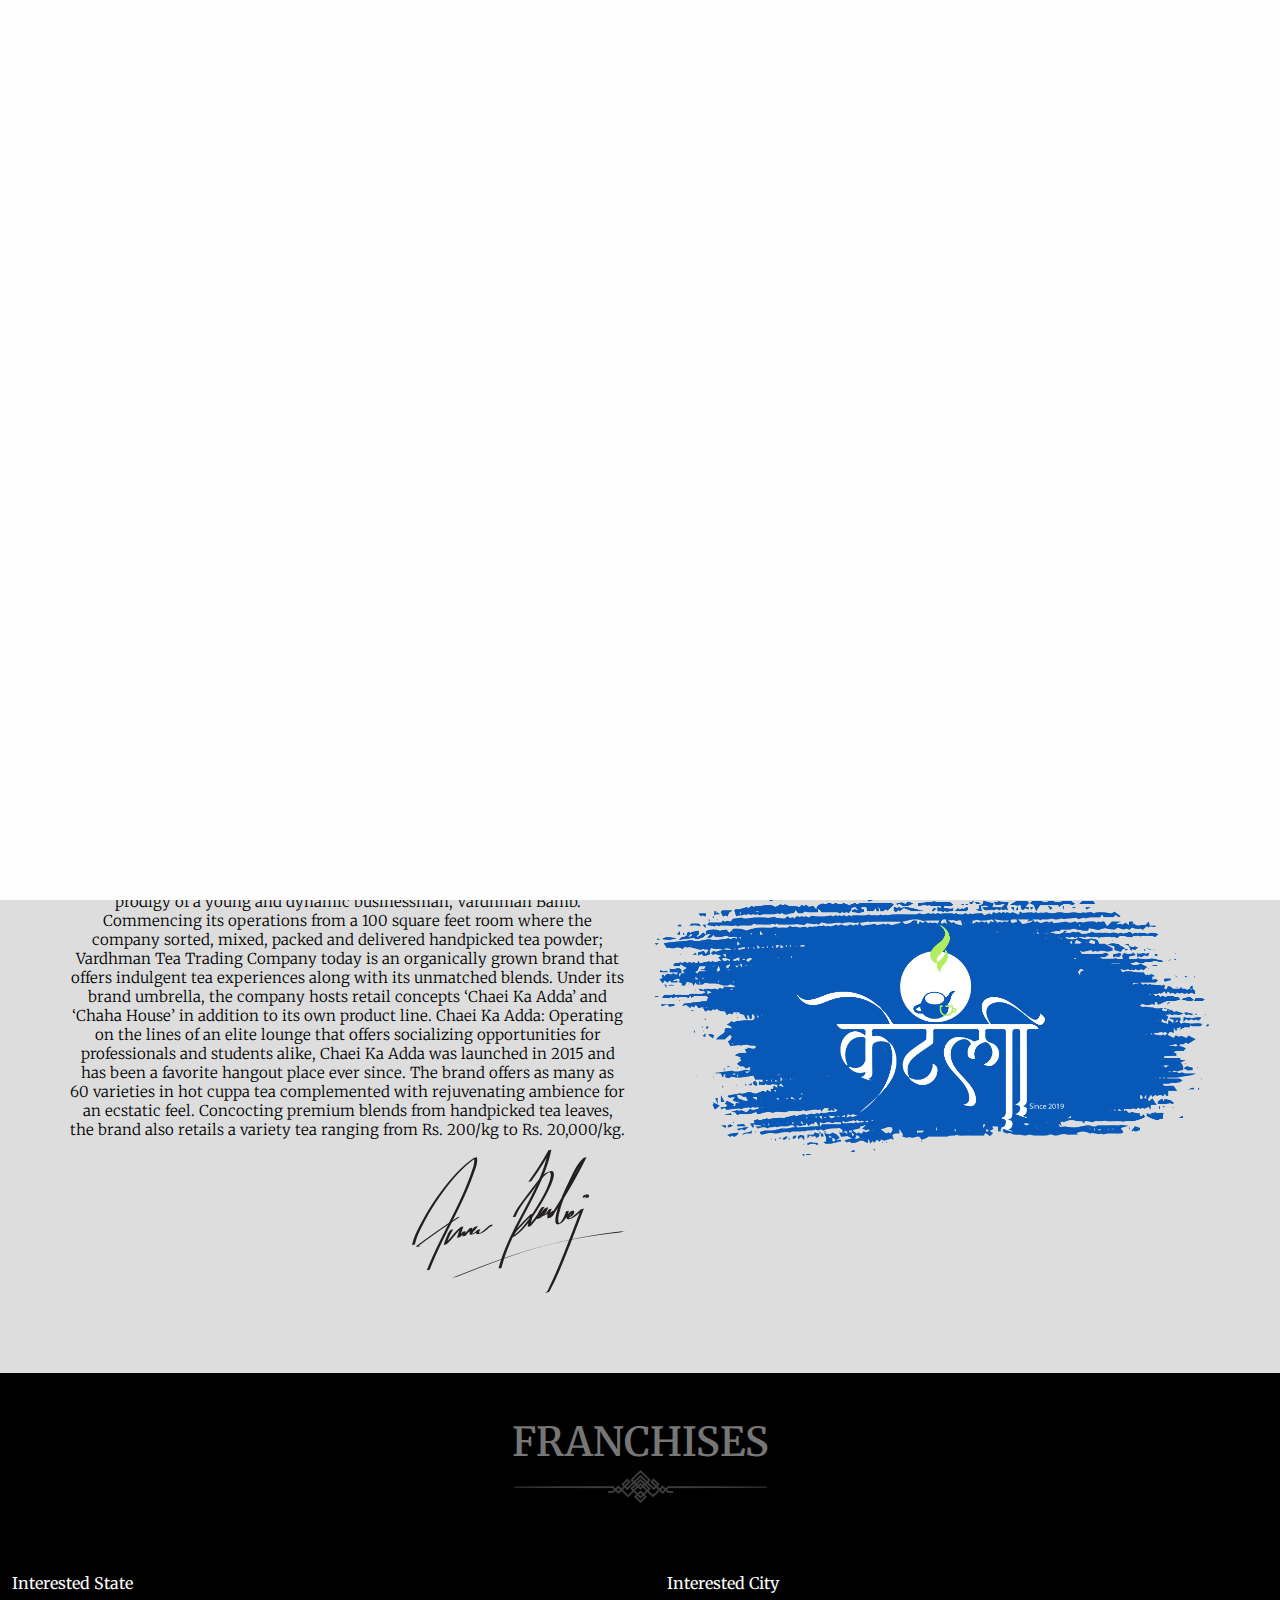
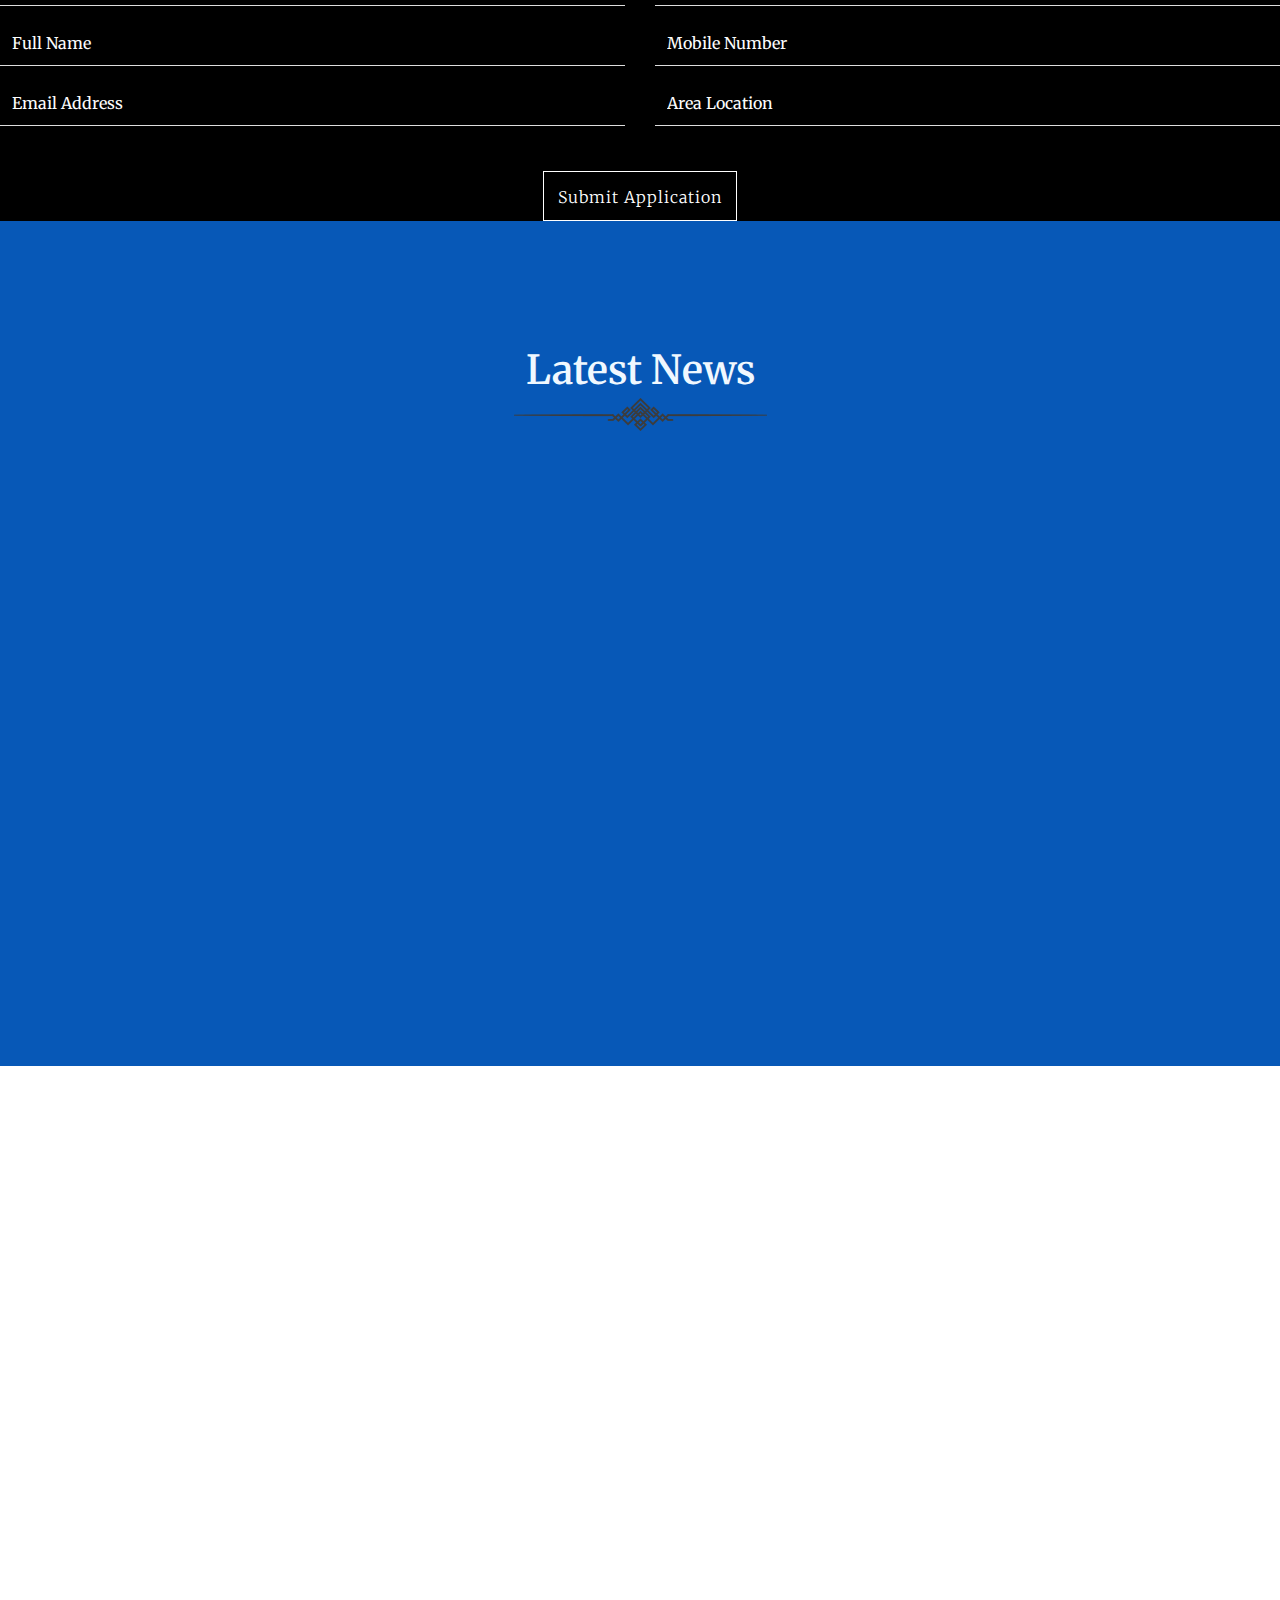
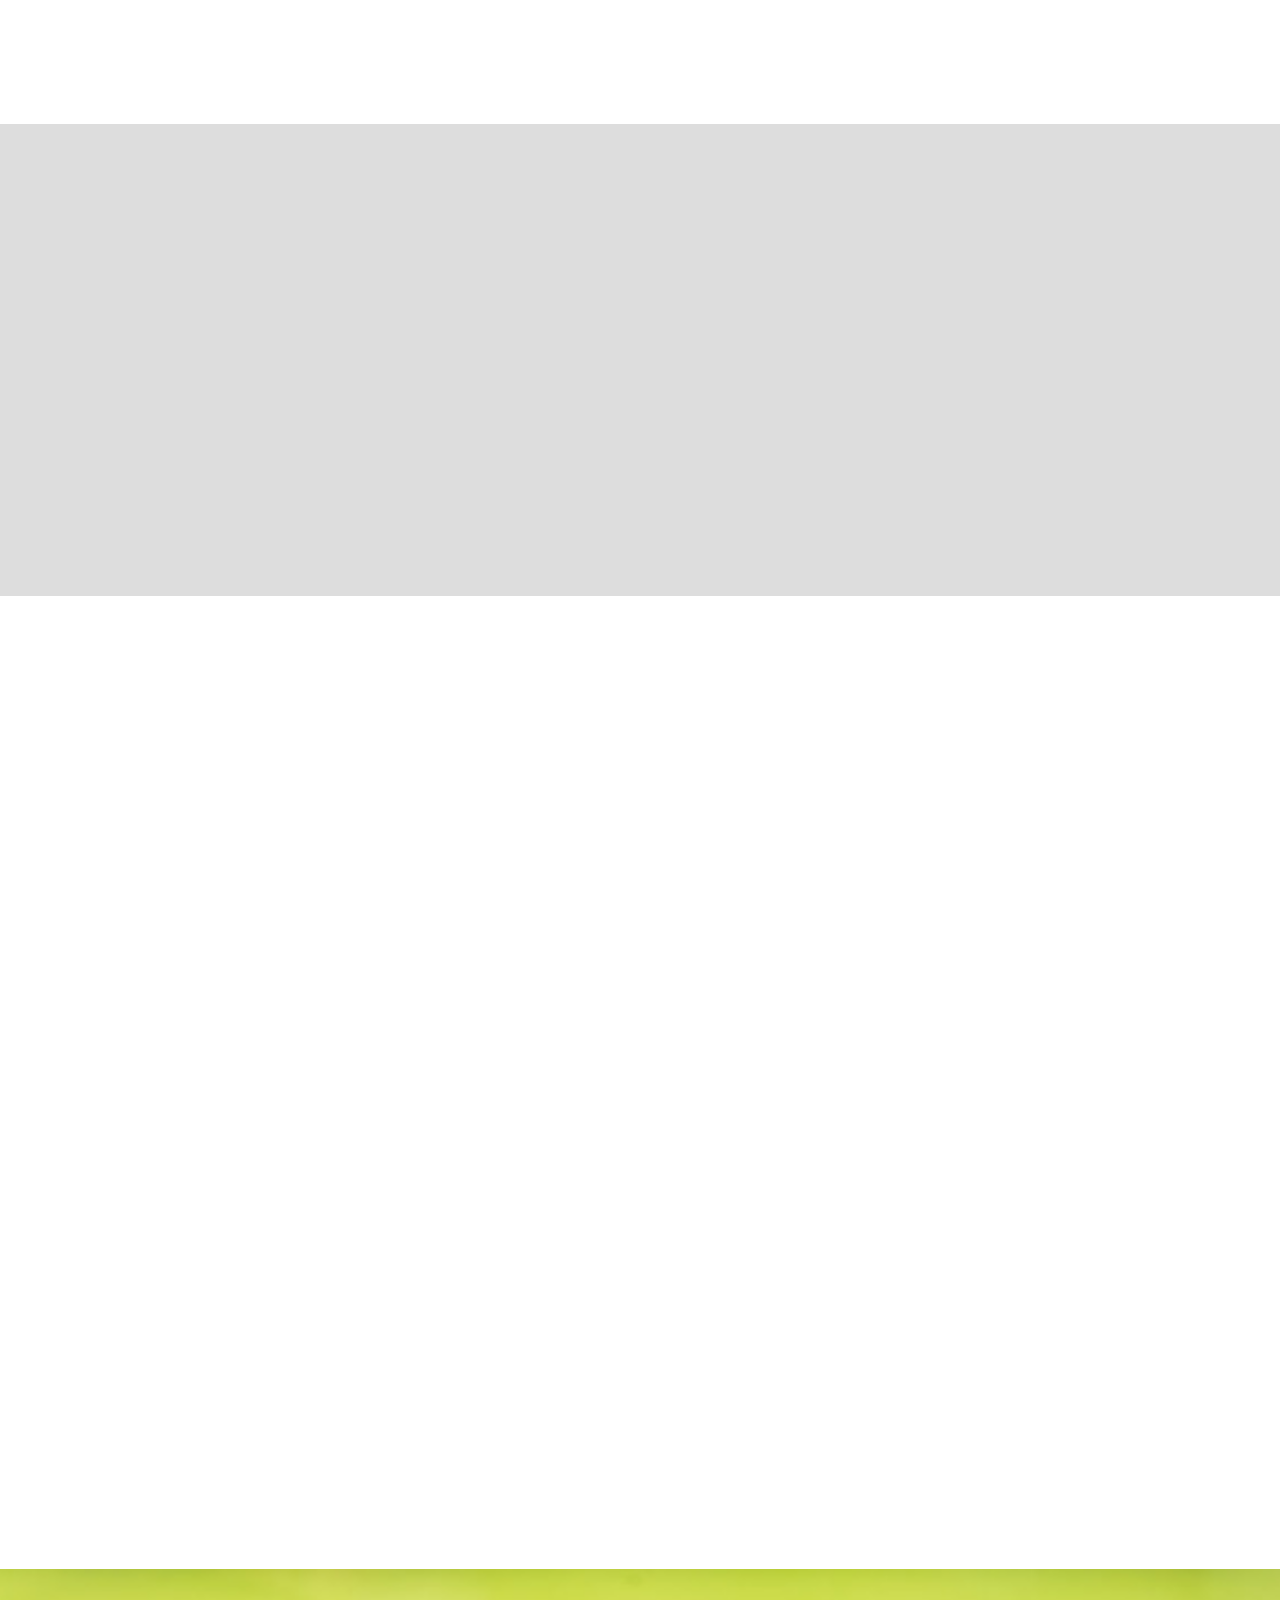
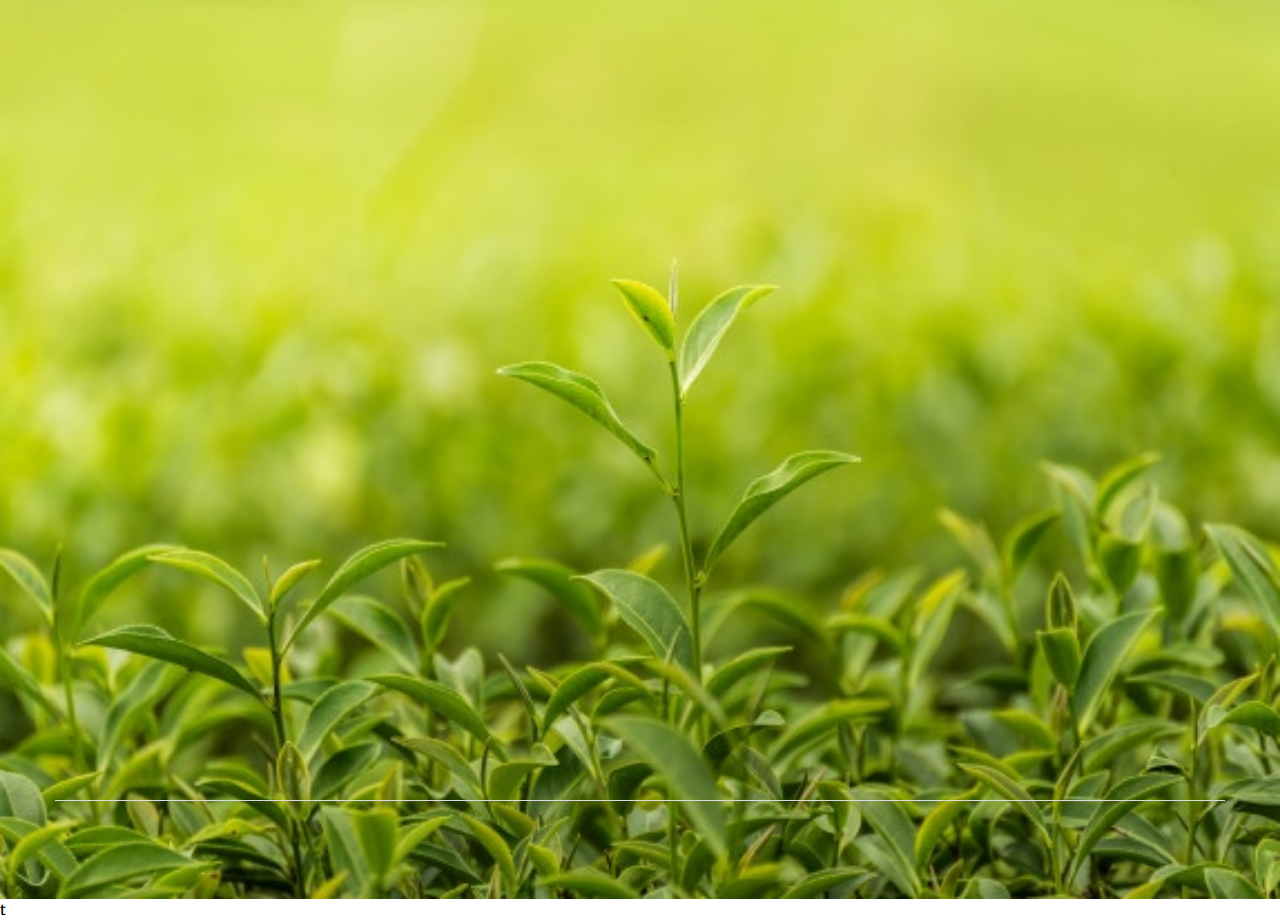
<file: index.html>
<!DOCTYPE HTML>
<html lang="en-US">
<head>
	<meta charset="UTF-8">
	<title>Kettly</title>
	<link rel="stylesheet" href="css/font-awesome/css/font-awesome.min.css" />
	<link href='https://fonts.googleapis.com/css?family=Merriweather:400,300,700,300italic' rel='stylesheet' type='text/css'>
	<link rel="stylesheet" href="css/bootstrap/bootstrap.min.css" />
	<link rel="stylesheet" href="css/animat/animate.min.css" />
	<link rel="stylesheet" href="css/fancybox/jquery.fancybox.css" />
	<link rel="stylesheet" href="css/nivo-lightbox/nivo-lightbox.css" />
	<link rel="stylesheet" href="css/themes/default/default.css" />
	<link rel="stylesheet" href="css/owl-carousel/owl.carousel.css" />
	<link rel="stylesheet" href="css/owl-carousel/owl.theme.css" />
	<link rel="stylesheet" href="css/owl-carousel/owl.transitions.css">
	
	<link rel="stylesheet" href="css/style.css" />
	<link rel="stylesheet" href="css/responsive.css" />
</head>
<body>


	<div class='preloader'><div class='loaded'>&nbsp;</div></div>
	<header id="home" class="header">
		<div class="main_menu_bg navbar-fixed-top wow slideInDown" data-wow-duration="1s">
			<div class="container">
				<div class="row">
					<div class="nave_menu">
					<nav class="navbar navbar-default">
					  <div class="container-fluid">
						<!-- Brand and toggle get grouped for better mobile display -->
						<div class="navbar-header">
						  <button type="button" class="navbar-toggle collapsed" data-toggle="collapse" data-target="#bs-example-navbar-collapse-1" aria-expanded="false">
							<span class="sr-only">Toggle navigation</span>
							<span class="icon-bar"></span>
							<span class="icon-bar"></span>
							<span class="icon-bar"></span>
						  </button>
						  
						</div>

						<!-- Collect the nav links, forms, and other content for toggling -->
						<div class="collapse navbar-collapse" id="bs-example-navbar-collapse-1">
						   
						  <ul class="nav navbar-nav navbar-right">
							<li class="active"><a href="#home">HOME</a></li>
							<li><a href="#abouts">ABOUT US</a></li>
							<li><a href="#Franchises">FRANCHISES</a></li>
							<li><a href="#features">NEWS</a></li>
							<li><a href="#menus">MENU</a></li>
							<li><a href="#footer">CONTACT US</a></li>
							
						  </ul>
						</div><!-- /.navbar-collapse -->
					  </div><!-- /.container-fluid -->
					</nav>
					</div>	
				</div><!--End of row -->
				
			</div><!--End of container -->
			
		</div>
	</header> <!--End of header -->
	<div id="feedback">
		<a href="marathi.html">मराठी वेबसाइट</a>
	</div>
	<section id="banner" class="banner">
		<div class="banner-logo">
				<img src="Kettly Logo Marathi-01.png" height="350px" width="400px" alt="" />
		</div>
		<div class="container">
			<div class="row">
				<div class="main_banner_area text-center">
					<div class="col-md-5 col-sm-5 col-md-offset-7 col-sm-offset-7">
						<div class="single_banner_text wow zoomIn" data-wow-duration="1s">
							
							<p>"Real Taste Of Tea"</p>
							
							<div class="separetor"></div>
						</div>
					</div>
					
					
					<div class="scrolldown">
						<a href="#special" class="scroll_btn"></a>
					</div>
				</div>
				
				
			</div>
		</div>
	</section><!-- End of Banner Section -->
		
	<section id="abouts" class="abouts sections">
		<div class="container">
			<div class="row">
				<div class="main_abouts">
					<div class="col-md-6 col-sm-6 col-xs-12">
						<div class="single_abouts wow slideInLeft" data-wow-duration="2s">
							<div class="head_title text-center">
								<h2>About us</h2>
								<div class="separetor"></div>
							</div>
							
							<p>Established in 2013, Vardhman Tea Trading Company is an entrepreneurial prodigy of a young and dynamic businessman, Vardhman Bamb. Commencing its operations from a 100 square feet room where the company sorted, mixed, packed and delivered handpicked tea powder; Vardhman Tea Trading Company today is an organically grown brand that offers indulgent tea experiences along with its unmatched blends.

								Under its brand umbrella, the company hosts retail concepts ‘Chaei Ka Adda’ and ‘Chaha House’ in addition to its own product line.
								
								Chaei Ka Adda: Operating on the lines of an elite lounge that offers socializing opportunities for professionals and students alike, Chaei Ka Adda was launched in 2015 and has been a favorite hangout place ever since. The brand offers as many as 60 varieties in hot cuppa tea complemented with rejuvenating ambience for an ecstatic feel. Concocting premium blends from handpicked tea leaves, the brand also retails a variety tea ranging from Rs. 200/kg to Rs. 20,000/kg.</p>
								
							<div class="signature_img text-right">
								<img src="images/signature.png" alt="" />
							</div>
						</div>
					</div>
					
					<div class="col-md-6 col-sm-6 col-xs-12">
						<div class="single_abouts wow slideInRight" data-wow-duration="2s">
							<img src="Kettly Logo Marathi-01.png" alt="" />
						</div>
					</div>
				</div>
			</div>
		</div>
	</section><!-- End of Abouts Section -->
	<section class="Franchises" id="Franchises">
			<div class="head_title text-center">
					<h2 class="Franchises-pad">FRANCHISES</h2>
					<div class="separetor"></div>
				</div>
		<div class="contact_form_area">
		
			<form action="#" id="formid">
				<div class="row">
					<div class="col-sm-6 col-xs-6">
						<div class="form-group">
							<input type="text" class="form-control" name="name" placeholder="Interested State">
						</div>
					</div>

					<div class="col-sm-6 col-xs-6">
						<div class="form-group">
							<input type="email" class="form-control" name="email" placeholder="Interested City">
						</div>
					</div>
				</div>
				<div class="row">
					<div class="col-sm-6 col-xs-6">
						<div class="form-group">
							<input type="text" class="form-control" name="name" placeholder="Full Name">
						</div>
					</div>

					<div class="col-sm-6 col-xs-6">
						<div class="form-group">
							<input type="email" class="form-control" name="email" placeholder="Mobile Number">
						</div>
					</div>
				</div>
				<div class="row">
					<div class="col-sm-6 col-xs-6">
						<div class="form-group">
							<input type="text" class="form-control" name="name" placeholder="Email Address">
						</div>
					</div>

					<div class="col-sm-6 col-xs-6">
						<div class="form-group">
							<input type="email" class="form-control" name="email" placeholder="Area Location">
						</div>
					</div>
				</div>
				
			

					<div class="form_btn_area text-center">
						<a href="" class="btn">Submit Application</a>
					</div>
				</div>
			</form>	
		</div>
		
	</section>

	
	<section id="features" class="features sections">
		<div class="head_title text-center">
					<h2 class="Franchises-pad" style="color: aliceblue">Latest News</h2>
					<div class="separetor"></div>
				</div>
		<div class="container">
			<div class="row">
				<div class="features_content text-center">
					<div class="col-md-4">
						<div class="sinle_features wow slideInUp" data-wow-duration="1s">
							<img src="3a06d-mafco-market.jpg" alt="" />
							<h5>MAFCO Market, Mumbai</h5>
							<p>Yogita Chavan (A Marathi Actress) and Vardhman Bamb (Director, Chaha House) presenting Certificate of Franchise Ownership to Nilam Jundre, Franchise Owner of Chaha House MAFCO Market, Vashi sector 18, on 19 April 2019.</p>
						</div>
					</div>
					<div class="col-md-4">
						<div class="sinle_features wow slideInUp" data-wow-duration="1.5s">
							<img src="e7149-grand_opening.jpg" alt="" />
							<h5>Grand Opening Nigdi Branch</h5>
							<p>Our special guest Sayali Patil, Inaugurating Chaha House - Nigdi Branch. We want to thank all, who tried hard to make it wonderful, successful event. </p>
						</div>
					</div>
					<div class="col-md-4">
						<div class="sinle_features wow slideInUp" data-wow-duration="2s">
							<img src="3a06d-mafco-market.jpg"  alt="" />
							<h5>MAFCO Market, Mumbai</h5>
							<p>Yogita Chavan (A Marathi Actress) and Vardhman Bamb (Director, Chaha House) presenting Certificate of Franchise Ownership to Nilam Jundre, Franchise Owner of Chaha House MAFCO Market, Vashi sector 18, on 19 April 2019. </p>
						</div>
					</div>
				</div>
			</div>
		</div>
	</section><!-- End of Abouts Section -->	
	
	<section id="special" class="special sections">
		<div class="container">
			<div class="row">
				<div class="head_title text-center wow slideInLeft" data-wow-duration="1.5s">
					<h2>Our Products</h2>
					<div class="separetor"></div>
				</div>
				<div class="main_special text-center wow slideInUp" data-wow-duration="3s">
					
					<div class="col-md-2 col-sm-3 col-xs-6 single_special">
						<div class="single_special_img">
							<img src="black-tea.jpg" alt="" />
							<div class="single_special_overlay text-center">
								<h3>Greens fava</h3>
								<div class="overlay_separetor"></div>
								<p>Lorem ipsum dolor sit Pellentesque vel enim a</p>
								<p>17$</p>
							</div>
						</div>
					</div>
					<div class="col-md-2 col-sm-3 col-xs-6 single_special">
						<div class="single_special_img">
							<img src="black-tea.jpg" alt="" />
							<div class="single_special_overlay text-center">
								<h3>Greens fava</h3>
								<div class="overlay_separetor"></div>
								<p>Lorem ipsum dolor sit Pellentesque vel enim a</p>
								<p>17$</p>
							</div>							
						</div>
					</div>
					<div class="col-md-2 col-sm-3 col-xs-6 single_special">
						<div class="single_special_img">
							<img src="black-tea.jpg" alt="" />
							<div class="single_special_overlay text-center">
								<h3>Greens fava</h3>
								<div class="overlay_separetor"></div>
								<p>Lorem ipsum dolor sit Pellentesque vel enim a</p>
								<p>17$</p>
							</div>							
						</div>
					</div>
					<div class="col-md-2 col-sm-3 col-xs-6 single_special">
						<div class="single_special_img">
							<img src="black-tea.jpg" alt="" />
							<div class="single_special_overlay text-center">
								<h3>Greens fava</h3>
								<div class="overlay_separetor"></div>
								<p>Lorem ipsum dolor sit Pellentesque vel enim a</p>
								<p>17$</p>
							</div>							
						</div>
					</div>
					<div class="col-md-2 col-sm-3 col-xs-6 single_special">
						<div class="single_special_img">
							<img src="black-tea.jpg" alt="" />
							<div class="single_special_overlay text-center">
								<h3>Greens fava</h3>
								<div class="overlay_separetor"></div>
								<p>Lorem ipsum dolor sit Pellentesque vel enim a</p>
								<p>17$</p>
							</div>							
						</div>
					</div>
					<div class="col-md-2 col-sm-3 col-xs-6 single_special">
						<div class="single_special_img">
							<img src="black-tea.jpg" alt="" />
							<div class="single_special_overlay text-center">
								<h3>Greens fava</h3>
								<div class="overlay_separetor"></div>
								<p>Lorem ipsum dolor sit Pellentesque vel enim a</p>
								<p>17$</p>
							</div>							
						</div>
					</div>
					<div class="col-md-2 col-sm-3 col-xs-6 single_special">
						<div class="single_special_img">
							<img src="black-tea.jpg" alt="" />
							<div class="single_special_overlay text-center">
								<h3>Greens fava</h3>
								<div class="overlay_separetor"></div>
								<p>Lorem ipsum dolor sit Pellentesque vel enim a</p>
								<p>17$</p>
							</div>							
						</div>
					</div>
					<div class="col-md-2 col-sm-3 col-xs-6 single_special">
						<div class="single_special_img">
							<img src="black-tea.jpg" alt="" />
							<div class="single_special_overlay text-center">
								<h3>Greens fava</h3>
								<div class="overlay_separetor"></div>
								<p>Lorem ipsum dolor sit Pellentesque vel enim a</p>
								<p>17$</p>
							</div>							
						</div>
					</div>
					<div class="col-md-2 col-sm-3 col-xs-6 single_special">
						<div class="single_special_img">
							<img src="black-tea.jpg" alt="" />
							<div class="single_special_overlay text-center">
								<h3>Greens fava</h3>
								<div class="overlay_separetor"></div>
								<p>Lorem ipsum dolor sit Pellentesque vel enim a</p>
								<p>17$</p>
							</div>							
						</div>
					</div>
					<div class="col-md-2 col-sm-3 col-xs-6 single_special">
						<div class="single_special_img">
							<img src="black-tea.jpg" alt="" />
							<div class="single_special_overlay text-center">
								<h3>Greens fava</h3>
								<div class="overlay_separetor"></div>
								<p>Lorem ipsum dolor sit Pellentesque vel enim a</p>
								<p>17$</p>
							</div>							
						</div>
					</div>
					<div class="col-md-2 col-sm-3 col-xs-6 single_special">
						<div class="single_special_img">
							<img src="black-tea.jpg" alt="" />
							<div class="single_special_overlay text-center">
								<h3>Greens fava</h3>
								<div class="overlay_separetor"></div>
								<p>Lorem ipsum dolor sit Pellentesque vel enim a</p>
								<p>17$</p>
							</div>							
						</div>
					</div>
					<div class="col-md-2 col-sm-3 col-xs-6 single_special">
						<div class="single_special_img">
							<img src="black-tea.jpg" alt="" />
							<div class="single_special_overlay text-center">
								<h3>Greens fava</h3>
								<div class="overlay_separetor"></div>
								<p>Lorem ipsum dolor sit Pellentesque vel enim a</p>
								<p>17$</p>
							</div>							
						</div>
					</div>
				</div>
			</div>
		</div>
	</section>


	
	
	<section id="abouts" class="abouts sections">
		<div class="container">
			<div class="row">
				<div class="main_abouts">
					<div class="col-md-6 col-sm-6 col-xs-12">
						<div class="single_abouts wow slideInLeft" data-wow-duration="2s">
							<div class="head_title text-center">
								<h2>Happy Customers</h2>
								<div class="separetor"></div>
							</div>
							
							<p>Customers testimonials slide show</p>
							<div class="signature_img text-right">
								
							</div>
						</div>
					</div>
					
					<div class="col-md-6 col-sm-6 col-xs-12">
						<div class="single_abouts wow slideInRight" data-wow-duration="2s">
							<img src="youtube.jpg" alt="" />
						</div>
					</div>
				</div>
			</div>
		</div>
	</section><!-- End of Abouts Section -->
	
	<section id="menus" class="menus sections">
		<div class="container">
			<div class="row">
				<div class="main_menus">
					<div class="head_title text-center wow slideInDown" data-wow-duration="2s">
						<h2>Our Menu</h2>
						<div class="separetor"></div>
					</div>
					
					<div class="menus_top_menu text-center wow slideInDown" data-wow-duration="1.5s">
						
					</div>
					
					<div class="col-md-6 col-sm-6 col-xs-12">
						<div class="single_menus wow slideInLeft" data-wow-duration="1.5s">
							<ul>
								<li> SMOKED RICOTTA TERRINE   ........................................................... 12$ <span> ricotta, shallots, cheddar, capers</span></li>
								<li> SMOKED RICOTTA TERRINE   ........................................................... 12$ <span> ricotta, shallots, cheddar, capers</span></li>
								<li> SMOKED RICOTTA TERRINE   ........................................................... 12$ <span> ricotta, shallots, cheddar, capers</span></li>
								<li> SMOKED RICOTTA TERRINE   ........................................................... 12$ <span> ricotta, shallots, cheddar, capers</span></li>
								<li> SMOKED RICOTTA TERRINE   ........................................................... 12$ <span> ricotta, shallots, cheddar, capers</span></li>
								<li> SMOKED RICOTTA TERRINE   ........................................................... 12$ <span> ricotta, shallots, cheddar, capers</span></li>
								<li> SMOKED RICOTTA TERRINE   ........................................................... 12$ <span> ricotta, shallots, cheddar, capers</span></li>
								
							</ul>
						</div>
					</div>
					
					<div class="col-md-6 col-sm-6 col-xs-12">
						<div class="single_menus wow slideInRight" data-wow-duration="1.5s">
							<ul>
								<li> SMOKED RICOTTA TERRINE   ........................................................... 12$ <span> ricotta, shallots, cheddar, capers</span></li>
								<li> SMOKED RICOTTA TERRINE   ........................................................... 12$ <span> ricotta, shallots, cheddar, capers</span></li>
								<li> SMOKED RICOTTA TERRINE   ........................................................... 12$ <span> ricotta, shallots, cheddar, capers</span></li>
								<li> SMOKED RICOTTA TERRINE   ........................................................... 12$ <span> ricotta, shallots, cheddar, capers</span></li>
								<li> SMOKED RICOTTA TERRINE   ........................................................... 12$ <span> ricotta, shallots, cheddar, capers</span></li>
								<li> SMOKED RICOTTA TERRINE   ........................................................... 12$ <span> ricotta, shallots, cheddar, capers</span></li>
								<li> SMOKED RICOTTA TERRINE   ........................................................... 12$ <span> ricotta, shallots, cheddar, capers</span></li>
								
							</ul>
						</div>
					</div>
				</div>
			</div>
		</div>
	</section>

	

	<!-- footer Section -->
	
	<footer id="footer" class="footer">
		<div class="container">
			<div class="row">
				
				<div class="col-sm-5 col-sm-offset-7 col-xs-10 col-xs-offset-2">
					<div class="contact_area wow slideInLeft" data-wow-duration="2s">
						<div class="head_title text-center">
							<h2>Contact</h2>
							<div class="separetor"></div>
						</div>
						
						<div class="main_contact_content">
							<div class="row">
								<div class="col-sm-6">
									<div class="single_contact text-left">
										<h5>Kettly </h5>
										<span>	Bus Stop, Shop No. 9, BG Corner, behind Nigdi</span> 
										<span> near Madhukar Pawale Bridge, Sector Number 21</span>
										<span>Nigdi Gaothan, Nigdi,</span>
										<span>Pune, Maharashtra 411044</span>
								
									</div>
								</div>
								
								<div class="col-sm-6">
									<div class="single_contact text-left">
										<h5>Need Help</h5>
										<span>contact@chahahouse.com</span> 
										<span>+91 91122 30606</span>
									</div>
								</div>
							</div>
							
							<div class="contact_form_area">
								<h3>Contact form</h3>
								<form action="#" id="formid">
									<div class="row">
										<div class="col-sm-6 col-xs-6">
											<div class="form-group">
												<input type="text" class="form-control" name="name" placeholder="first name">
											</div>
										</div>

										<div class="col-sm-6 col-xs-6">
											<div class="form-group">
												<input type="email" class="form-control" name="email" placeholder="Email">
											</div>
										</div>
									</div>
									
									<div class="row">
										<div class="col-sm-12">
											<div class="form-group">
												<textarea class="form-control" name="message" rows="3" placeholder="Message"></textarea>
											</div>
											
											
										</div>

										<div class="form_btn_area text-center">
											<a href="" class="btn">Send</a>
										</div>
									</div>
								</form>	
							</div>
							
						</div>
						
					</div>
				</div>
			</div>
			
			
			<div class="row">
				<div class="copyright_text_area">
					<div class="col-md-6 col-sm-6 col-xs-12">
						<div class="single_footer text-right wow zoomIn" data-wow-duration="2s">
							<p>Made by <i class=""></i><a href="">Socio Maniacs</a>2019. All Rights Reserved</p>
						</div>
					</div>
					<div class="col-md-6 col-sm-6 col-xs-12">
						<div class="single_footer text-right">
							
							<div class="footer_socail wow zoomIn" data-wow-duration="1.5s">
								<a href=""><i class="fa fa-facebook"></i></a>
								<a href=""><i class="fa fa-linkedin"></i></a>
							</div>
						</div>
					</div>
				</div>
			</div>
		</div>
	</footer>
	


	<!-- STRAT SCROLL TO TOP -->
	
	<div class="scrollup">
		<a href="#"><i class="fa fa-chevron-up"></i></a>
	</div>
	
	
	
	
	

	<script type="text/javascript" src="js/jquery/jquery.js"></script>
	
	<script type="text/javascript" src="js/script.js"></script>
	
	<script type="text/javascript" src="js/bootstrap/bootstrap.min.js"></script>
	
	<script type="text/javascript" src="js/fancybox/jquery.fancybox.pack.js"></script>
	
	<script type="text/javascript" src="js/nivo-lightbox/nivo-lightbox.min.js"></script>
	
	<script type="text/javascript" src="js/owl-carousel/owl.carousel.min.js"></script>
	
	
	
	<script type="text/javascript" src="js/jquery-easing/jquery.easing.1.3.js"></script>
	<script type="text/javascript" src="js/wow/wow.min.js"></script>
t
</body>
</html>
</file>
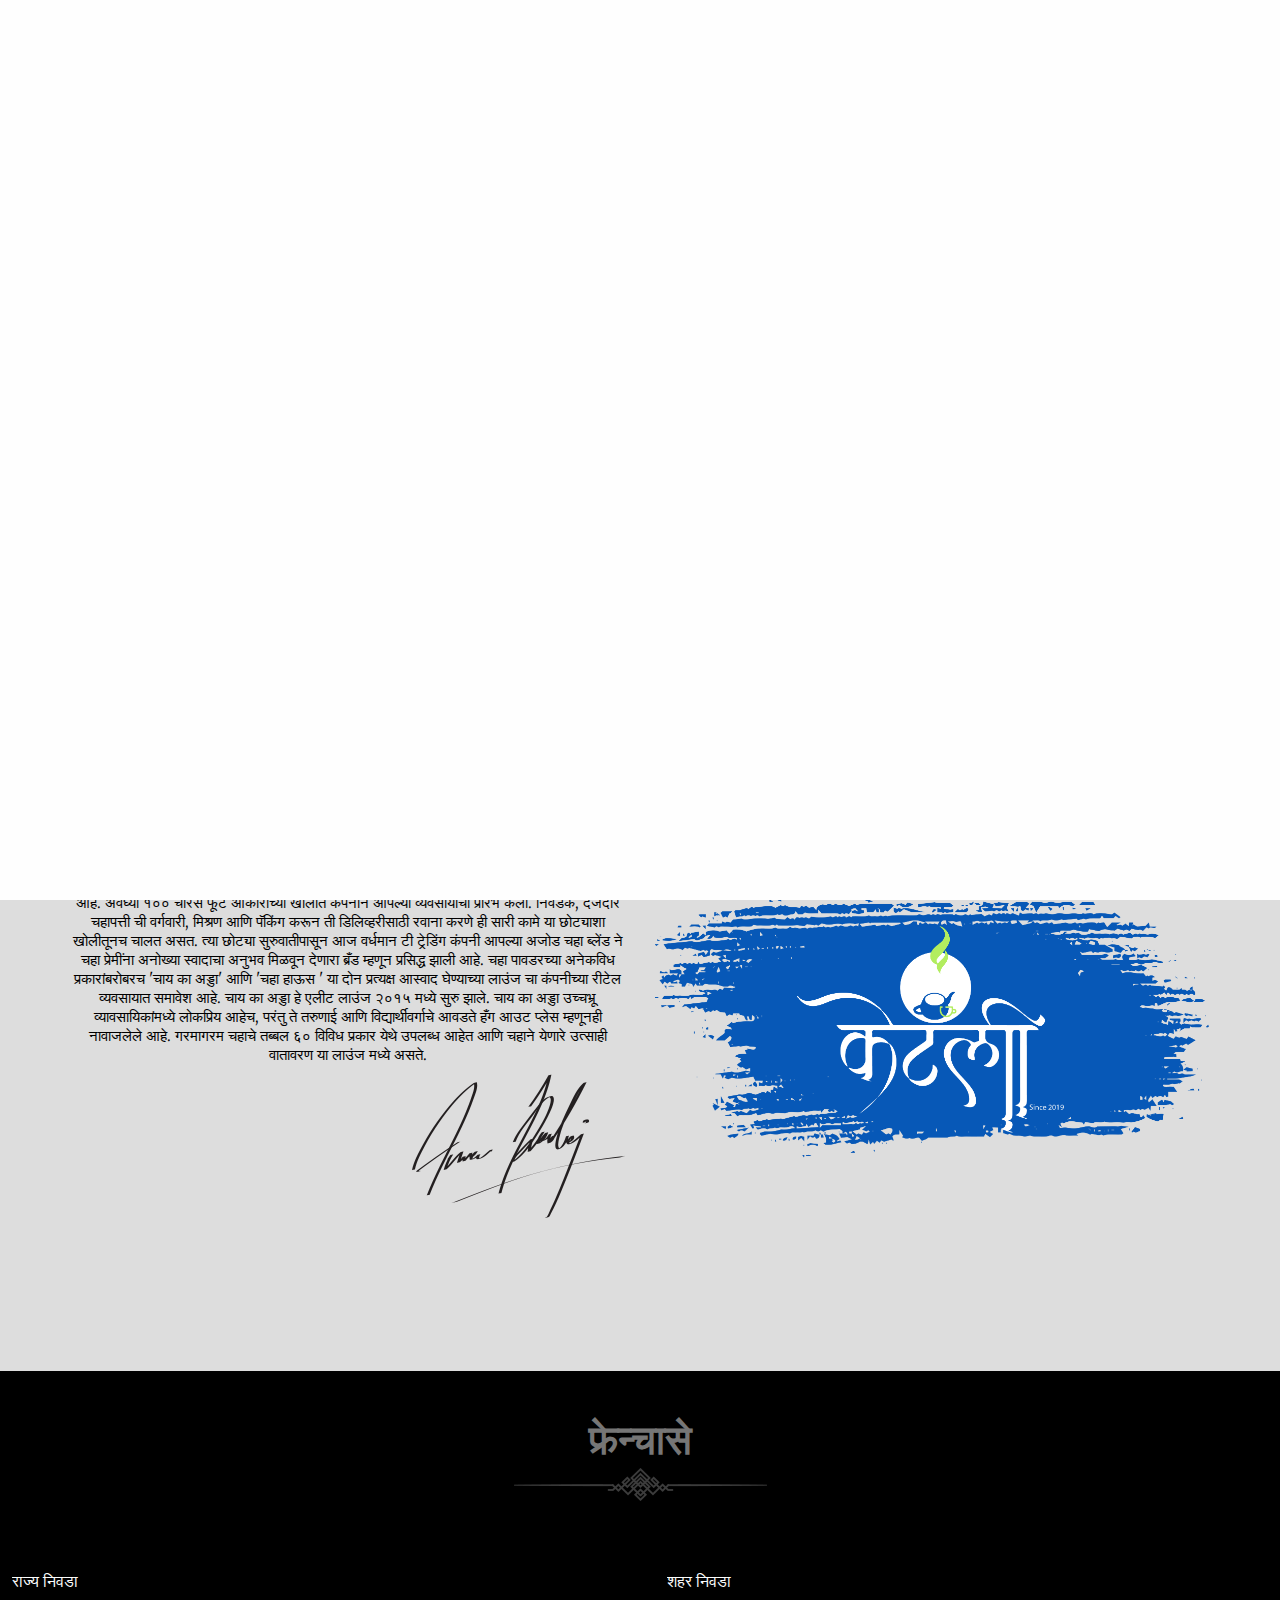
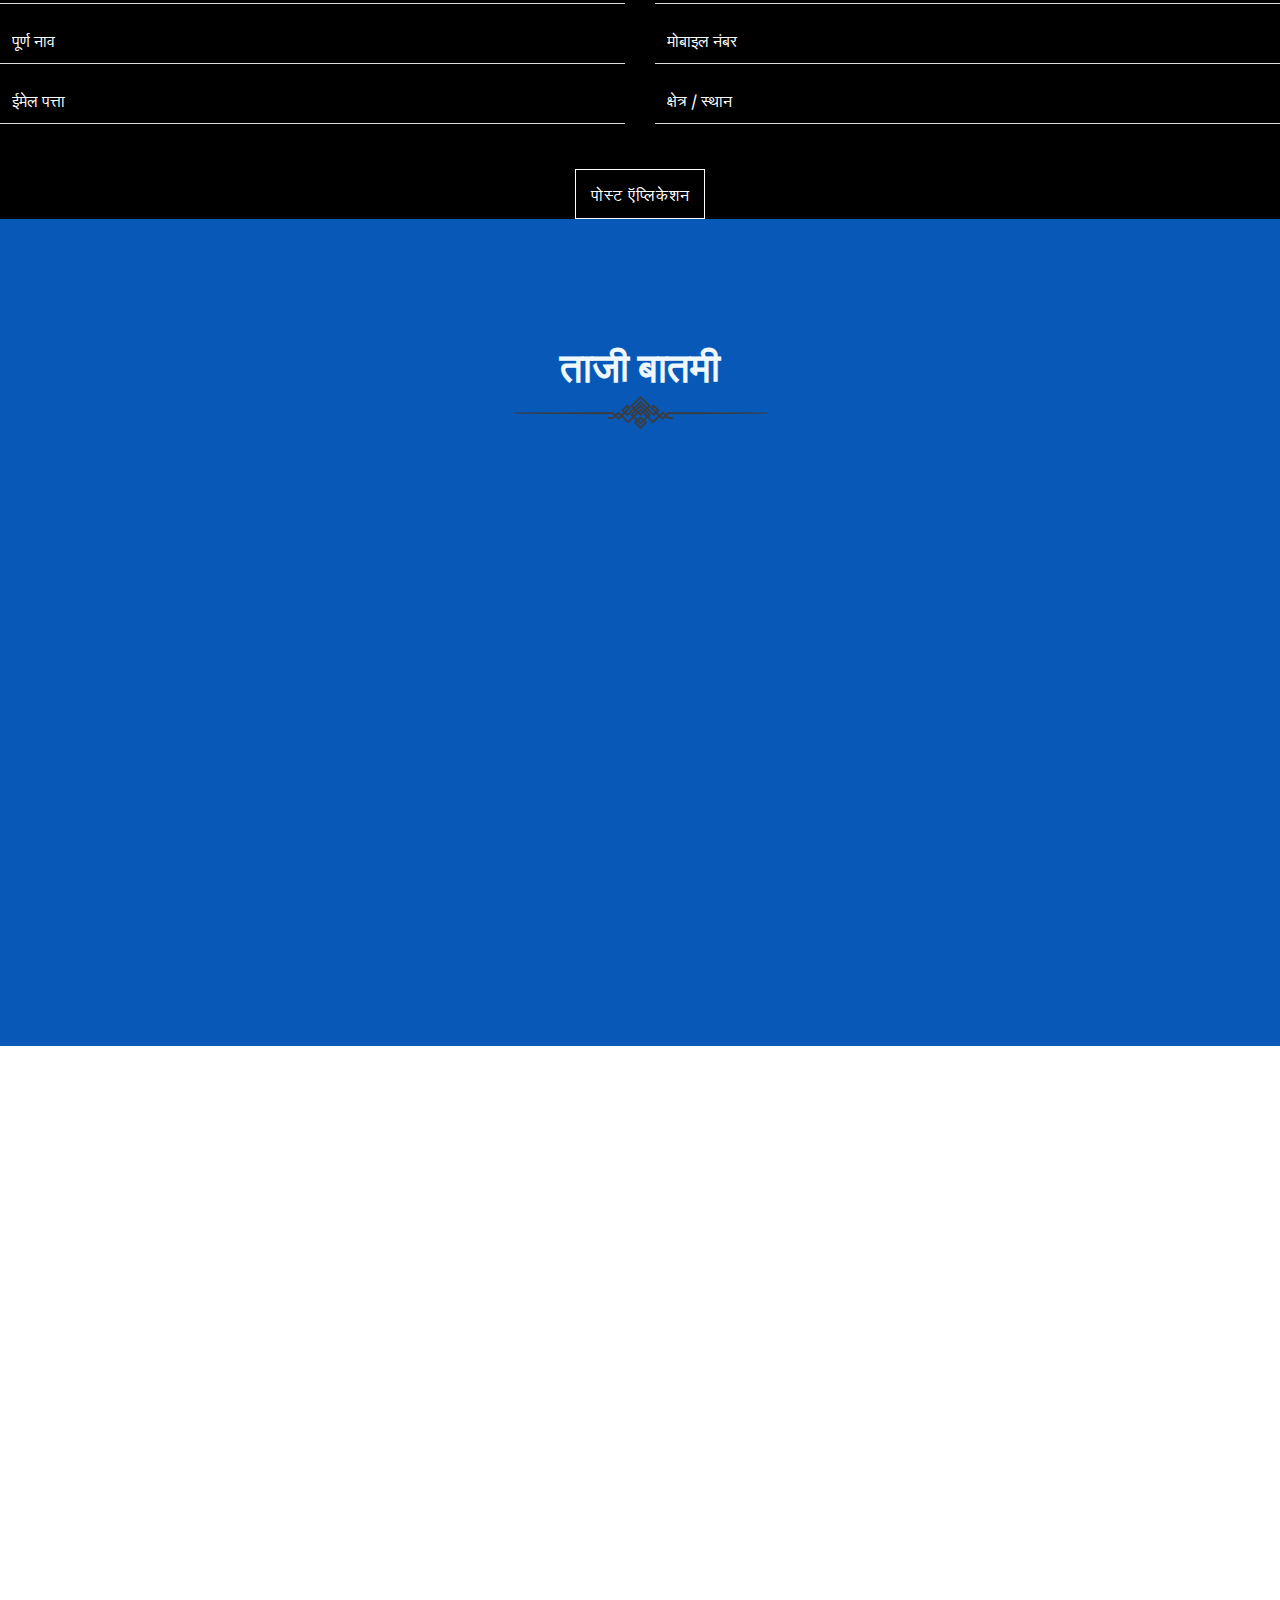
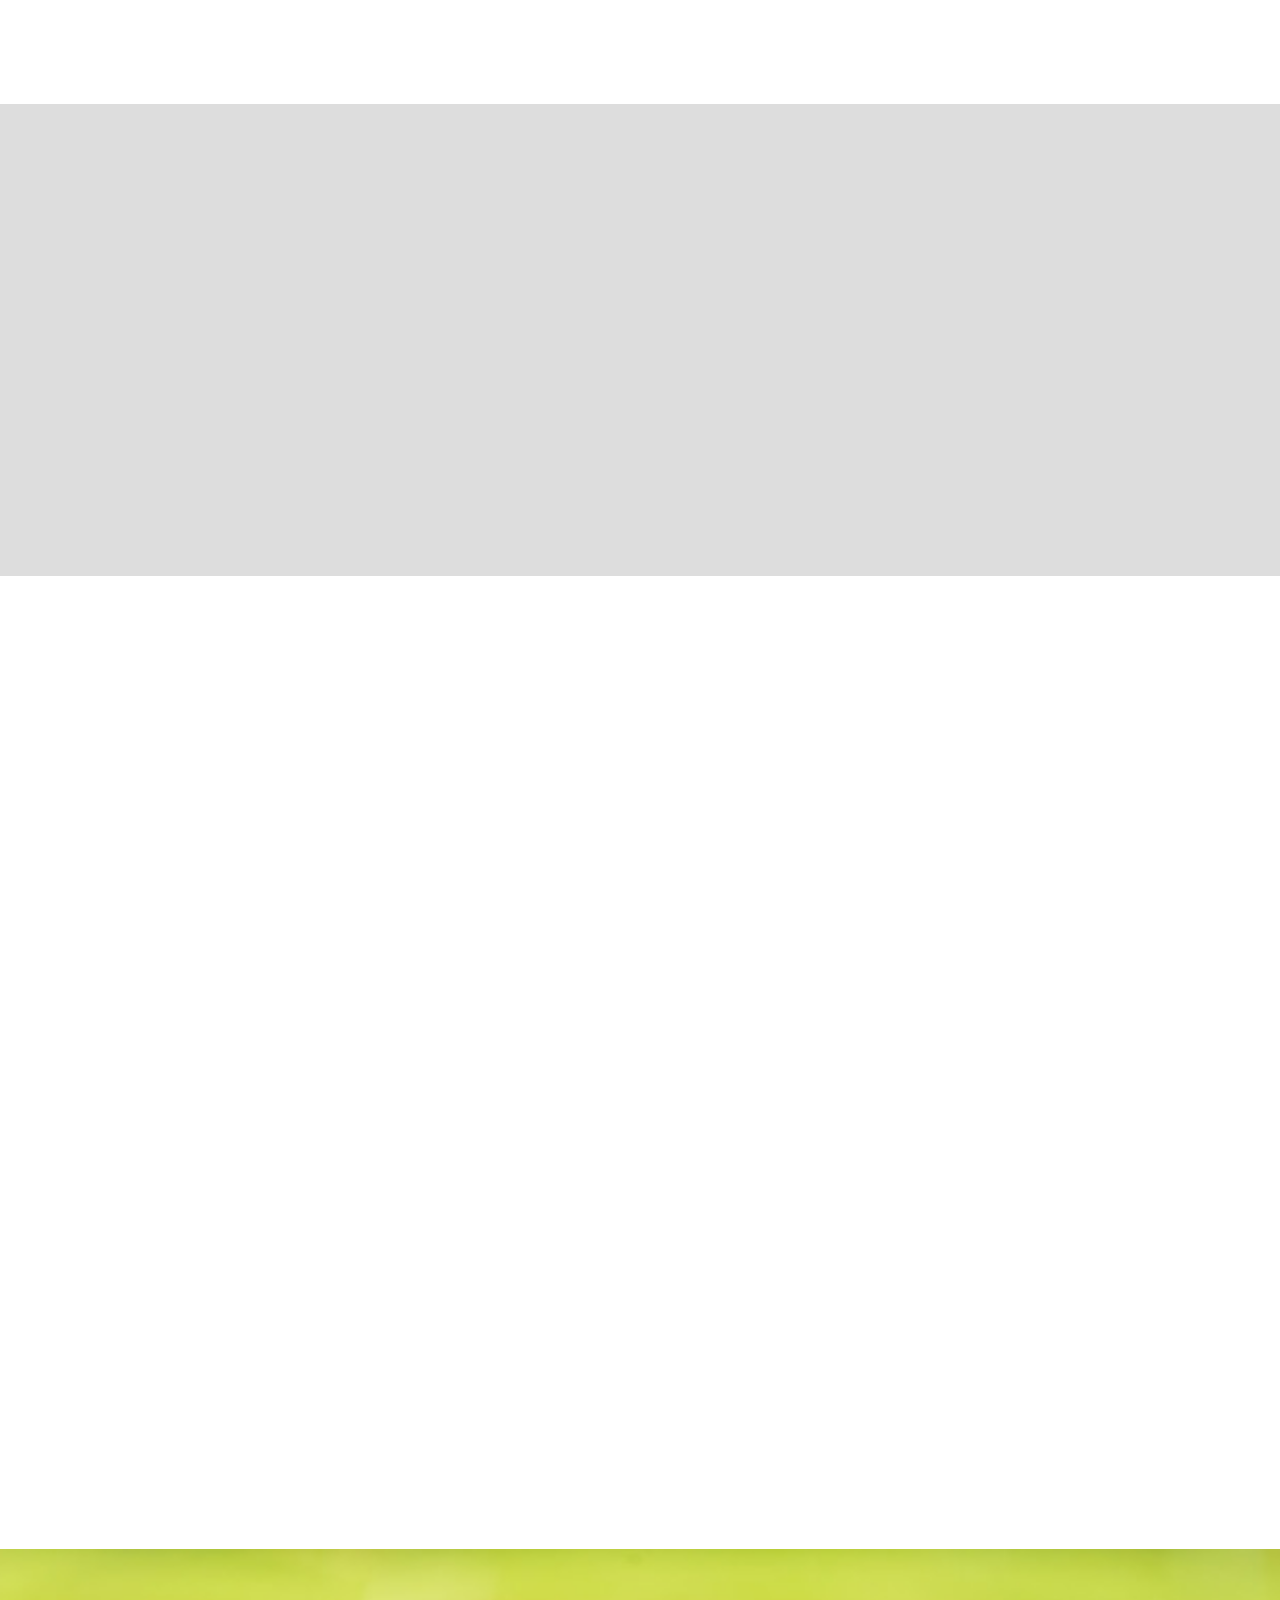
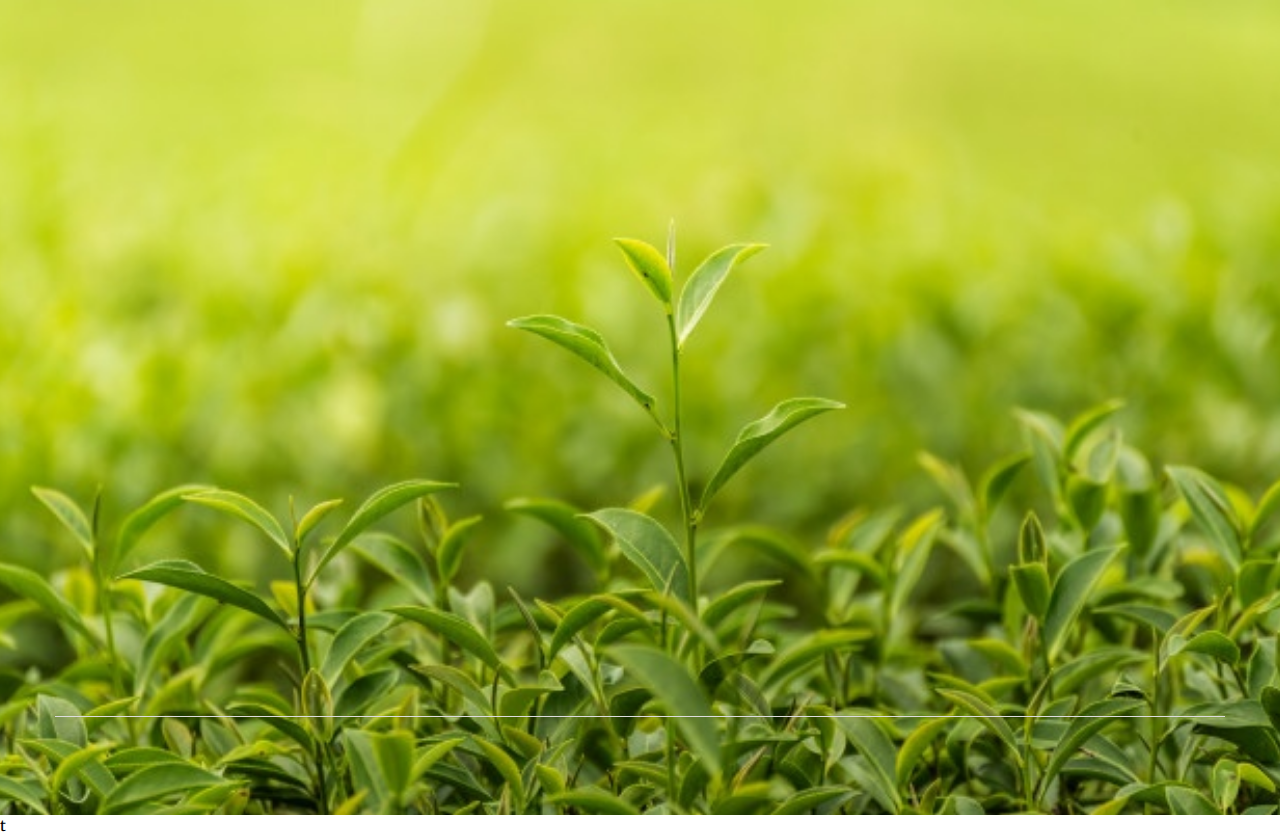
<file: marathi.html>
<!DOCTYPE HTML>
<html lang="en-US">
<head>
	<meta charset="UTF-8">
	<title>Kettly</title>
	<link rel="stylesheet" href="css/font-awesome/css/font-awesome.min.css" />
	<link href='https://fonts.googleapis.com/css?family=Merriweather:400,300,700,300italic' rel='stylesheet' type='text/css'>
	<link rel="stylesheet" href="css/bootstrap/bootstrap.min.css" />
	<link rel="stylesheet" href="css/animat/animate.min.css" />
	<link rel="stylesheet" href="css/fancybox/jquery.fancybox.css" />
	<link rel="stylesheet" href="css/nivo-lightbox/nivo-lightbox.css" />
	<link rel="stylesheet" href="css/themes/default/default.css" />
	<link rel="stylesheet" href="css/owl-carousel/owl.carousel.css" />
	<link rel="stylesheet" href="css/owl-carousel/owl.theme.css" />
	<link rel="stylesheet" href="css/owl-carousel/owl.transitions.css">
	
	<link rel="stylesheet" href="css/style.css" />
	<link rel="stylesheet" href="css/responsive.css" />
</head>
<body>


	<div class='preloader'><div class='loaded'>&nbsp;</div></div>
	<header id="home" class="header">
		<div class="main_menu_bg navbar-fixed-top wow slideInDown" data-wow-duration="1s">
			<div class="container">
				<div class="row">
					<div class="nave_menu">
					<nav class="navbar navbar-default">
					  <div class="container-fluid">
						<!-- Brand and toggle get grouped for better mobile display -->
						<div class="navbar-header">
						  <button type="button" class="navbar-toggle collapsed" data-toggle="collapse" data-target="#bs-example-navbar-collapse-1" aria-expanded="false">
							<span class="sr-only">Toggle navigation</span>
							<span class="icon-bar"></span>
							<span class="icon-bar"></span>
							<span class="icon-bar"></span>
						  </button>
						  
						</div>

						<!-- Collect the nav links, forms, and other content for toggling -->
						<div class="collapse navbar-collapse" id="bs-example-navbar-collapse-1">
						   
						  <ul class="nav navbar-nav navbar-right">
							<li class="active"><a href="#home">होम</a></li>
							<li><a href="#abouts">आमच्याबद्दल</a></li>
							<li><a href="#Franchises">फ्रेन्चीसे</a></li>
							<li><a href="#features">बातम्या</a></li>
							<li><a href="#menus">मेनू</a></li>
							<li><a href="#footer">संपर्क</a></li>
							
						  </ul>
						</div><!-- /.navbar-collapse -->
					  </div><!-- /.container-fluid -->
					</nav>
					</div>	
				</div><!--End of row -->
				
			</div><!--End of container -->
			
		</div>
	</header> <!--End of header -->
	<div id="feedback">
		<a href="index.html">ENGLISH WEBSITE</a>
	</div>
	<section id="banner" class="banner">
		<div class="banner-logo">
				<img src="Kettly Logo Marathi-01.png" height="350px" width="400px" alt="" />
		</div>
		<div class="container">
			<div class="row">
				<div class="main_banner_area text-center">
					<div class="col-md-5 col-sm-5 col-md-offset-7 col-sm-offset-7">
						<div class="single_banner_text wow zoomIn" data-wow-duration="1s">
							
							<p>"चहा हाऊस - निगडी"</p>
							
							<div class="separetor"></div>
						</div>
					</div>
					
					
					<div class="scrolldown">
						<a href="#special" class="scroll_btn"></a>
					</div>
				</div>
				
				
			</div>
		</div>
	</section><!-- End of Banner Section -->
		
	<section id="abouts" class="abouts sections">
		<div class="container">
			<div class="row">
				<div class="main_abouts">
					<div class="col-md-6 col-sm-6 col-xs-12">
						<div class="single_abouts wow slideInLeft" data-wow-duration="2s">
							<div class="head_title text-center">
								<h2>आमच्याबद्दल</h2>
								<div class="separetor"></div>
							</div>
							
							<p>२०१३ मध्ये स्थापन झालेली वर्धमान टी ट्रेडिंग कंपनी म्हणजे वर्धमान बंब या तरुण उत्साही उद्योजकाची यशोगाथा आहे. अवघ्या १०० चौरस फूट आकाराच्या खोलीत कंपनीने आपल्या व्यवसायाचा प्रारंभ केला. निवडक, दर्जेदार चहापत्ती ची वर्गवारी, मिश्रण आणि पॅकिंग करून ती डिलिव्हरीसाठी रवाना करणे ही सारी कामे या छोट्याशा खोलीतूनच चालत असत. त्या छोट्या सुरुवातीपासून आज वर्धमान टी ट्रेडिंग कंपनी आपल्या अजोड चहा ब्लेंड ने चहा प्रेमींना अनोख्या स्वादाचा अनुभव मिळवून देणारा ब्रँड म्हणून प्रसिद्ध झाली आहे. चहा पावडरच्या अनेकविध प्रकारांबरोबरच 'चाय का अड्डा' आणि 'चहा हाऊस ' या दोन प्रत्यक्ष आस्वाद घेण्याच्या लाउंज चा कंपनीच्या रीटेल व्यवसायात समावेश आहे.

									चाय का अड्डा हे एलीट लाउंज २०१५ मध्ये सुरु झाले. चाय का अड्डा उच्चभ्रू व्यावसायिकांमध्ये लोकप्रिय आहेच, परंतु ते तरुणाई आणि विद्यार्थीवर्गाचे आवडते हँग आउट प्लेस म्हणूनही नावाजलेले आहे. गरमागरम चहाचे तब्बल ६० विविध प्रकार येथे उपलब्ध आहेत आणि चहाने येणारे उत्साही वातावरण या लाउंज मध्ये असते.</p>
								
							<div class="signature_img text-right">
								<img src="images/signature.png" alt="" />
							</div>
						</div>
					</div>
					
					<div class="col-md-6 col-sm-6 col-xs-12">
						<div class="single_abouts wow slideInRight" data-wow-duration="2s">
							<img src="Kettly Logo Marathi-01.png" alt="" />
						</div>
					</div>
				</div>
			</div>
		</div>
	</section><!-- End of Abouts Section -->
	<section class="Franchises" id="Franchises">
			<div class="head_title text-center">
					<h2 class="Franchises-pad">फ्रेन्चासे</h2>
					<div class="separetor"></div>
				</div>
		<div class="contact_form_area">
		
			<form action="#" id="formid">
				<div class="row">
					<div class="col-sm-6 col-xs-6">
						<div class="form-group">
							<input type="text" class="form-control" name="name" placeholder="राज्य निवडा">
						</div>
					</div>

					<div class="col-sm-6 col-xs-6">
						<div class="form-group">
							<input type="email" class="form-control" name="email" placeholder="शहर निवडा">
						</div>
					</div>
				</div>
				<div class="row">
					<div class="col-sm-6 col-xs-6">
						<div class="form-group">
							<input type="text" class="form-control" name="name" placeholder="पूर्ण नाव">
						</div>
					</div>

					<div class="col-sm-6 col-xs-6">
						<div class="form-group">
							<input type="email" class="form-control" name="email" placeholder="मोबाइल नंबर">
						</div>
					</div>
				</div>
				<div class="row">
					<div class="col-sm-6 col-xs-6">
						<div class="form-group">
							<input type="text" class="form-control" name="name" placeholder="ईमेल पत्ता">
						</div>
					</div>

					<div class="col-sm-6 col-xs-6">
						<div class="form-group">
							<input type="email" class="form-control" name="email" placeholder="क्षेत्र / स्थान">
						</div>
					</div>
				</div>
				
			

					<div class="form_btn_area text-center">
						<a href="" class="btn">पोस्ट ऍप्लिकेशन</a>
					</div>
				</div>
			</form>	
		</div>
		
	</section>

	
	<section id="features" class="features sections">
		<div class="head_title text-center">
					<h2 class="Franchises-pad" style="color: aliceblue">ताजी बातमी</h2>
					<div class="separetor"></div>
				</div>
		<div class="container">
			<div class="row">
				<div class="features_content text-center">
					<div class="col-md-4">
						<div class="sinle_features wow slideInUp" data-wow-duration="1s">
							<img src="3a06d-mafco-market.jpg" alt="" />
							<h5>मॅफको मार्केट, मुंबई</h5>
							<p>योगिता चव्हाण (मराठी सिने अभिनेत्री) आणि वर्धमान बंब (संचालक, चहा हाऊस) यांच्या हस्ते चहा हाऊस च्या मॅफको मार्केट फ्रॅन्चायजी ओनर नीलम सचिन जुंद्रे यांना फ्रॅन्चायजी ओनरशिप सर्टिफिकेट देताना - दिनांक १९ एप्रिल २०१९</p>
						</div>
					</div>
					<div class="col-md-4">
						<div class="sinle_features wow slideInUp" data-wow-duration="1.5s">
							<img src="e7149-grand_opening.jpg" alt="" />
							<h5>ग्रँड ओपनिंग निगडी शाखा</h5>
							<p>आमच्या विशेष अतिथी सायली पाटील यांच्या शुभहस्ते चहा हाऊस च्या निगडी शाखेचे उद्घाटन उत्साहात पार पडले. सर्व मित्र, आप्तेष्ट व हितचिंतकांचे आम्ही आभार मानू इच्छितो. तुमच्या सर्वांच्या शुभाशिर्वादामुळेच हे शक्य होऊ शकले.</p>
						</div>
					</div>
					<div class="col-md-4">
						<div class="sinle_features wow slideInUp" data-wow-duration="2s">
							<img src="3a06d-mafco-market.jpg"  alt="" />
							<h5>मॅफको मार्केट, मुंबई</h5>
							<p>योगिता चव्हाण (मराठी सिने अभिनेत्री) आणि वर्धमान बंब (संचालक, चहा हाऊस) यांच्या हस्ते चहा हाऊस च्या मॅफको मार्केट फ्रॅन्चायजी ओनर नीलम सचिन जुंद्रे यांना फ्रॅन्चायजी ओनरशिप सर्टिफिकेट देताना - दिनांक १९ एप्रिल २०१९ </p>
						</div>
					</div>
				</div>
			</div>
		</div>
	</section><!-- End of Abouts Section -->	
	
	<section id="special" class="special sections">
		<div class="container">
			<div class="row">
				<div class="head_title text-center wow slideInLeft" data-wow-duration="1.5s">
					<h2>आमचे उत्पादन</h2>
					<div class="separetor"></div>
				</div>
				<div class="main_special text-center wow slideInUp" data-wow-duration="3s">
					
					<div class="col-md-2 col-sm-3 col-xs-6 single_special">
						<div class="single_special_img">
							<img src="black-tea.jpg" alt="" />
							<div class="single_special_overlay text-center">
								<h3>Greens fava</h3>
								<div class="overlay_separetor"></div>
								<p>Lorem ipsum dolor sit Pellentesque vel enim a</p>
								<p>17$</p>
							</div>
						</div>
					</div>
					<div class="col-md-2 col-sm-3 col-xs-6 single_special">
						<div class="single_special_img">
							<img src="black-tea.jpg" alt="" />
							<div class="single_special_overlay text-center">
								<h3>Greens fava</h3>
								<div class="overlay_separetor"></div>
								<p>Lorem ipsum dolor sit Pellentesque vel enim a</p>
								<p>17$</p>
							</div>							
						</div>
					</div>
					<div class="col-md-2 col-sm-3 col-xs-6 single_special">
						<div class="single_special_img">
							<img src="black-tea.jpg" alt="" />
							<div class="single_special_overlay text-center">
								<h3>Greens fava</h3>
								<div class="overlay_separetor"></div>
								<p>Lorem ipsum dolor sit Pellentesque vel enim a</p>
								<p>17$</p>
							</div>							
						</div>
					</div>
					<div class="col-md-2 col-sm-3 col-xs-6 single_special">
						<div class="single_special_img">
							<img src="black-tea.jpg" alt="" />
							<div class="single_special_overlay text-center">
								<h3>Greens fava</h3>
								<div class="overlay_separetor"></div>
								<p>Lorem ipsum dolor sit Pellentesque vel enim a</p>
								<p>17$</p>
							</div>							
						</div>
					</div>
					<div class="col-md-2 col-sm-3 col-xs-6 single_special">
						<div class="single_special_img">
							<img src="black-tea.jpg" alt="" />
							<div class="single_special_overlay text-center">
								<h3>Greens fava</h3>
								<div class="overlay_separetor"></div>
								<p>Lorem ipsum dolor sit Pellentesque vel enim a</p>
								<p>17$</p>
							</div>							
						</div>
					</div>
					<div class="col-md-2 col-sm-3 col-xs-6 single_special">
						<div class="single_special_img">
							<img src="black-tea.jpg" alt="" />
							<div class="single_special_overlay text-center">
								<h3>Greens fava</h3>
								<div class="overlay_separetor"></div>
								<p>Lorem ipsum dolor sit Pellentesque vel enim a</p>
								<p>17$</p>
							</div>							
						</div>
					</div>
					<div class="col-md-2 col-sm-3 col-xs-6 single_special">
						<div class="single_special_img">
							<img src="black-tea.jpg" alt="" />
							<div class="single_special_overlay text-center">
								<h3>Greens fava</h3>
								<div class="overlay_separetor"></div>
								<p>Lorem ipsum dolor sit Pellentesque vel enim a</p>
								<p>17$</p>
							</div>							
						</div>
					</div>
					<div class="col-md-2 col-sm-3 col-xs-6 single_special">
						<div class="single_special_img">
							<img src="black-tea.jpg" alt="" />
							<div class="single_special_overlay text-center">
								<h3>Greens fava</h3>
								<div class="overlay_separetor"></div>
								<p>Lorem ipsum dolor sit Pellentesque vel enim a</p>
								<p>17$</p>
							</div>							
						</div>
					</div>
					<div class="col-md-2 col-sm-3 col-xs-6 single_special">
						<div class="single_special_img">
							<img src="black-tea.jpg" alt="" />
							<div class="single_special_overlay text-center">
								<h3>Greens fava</h3>
								<div class="overlay_separetor"></div>
								<p>Lorem ipsum dolor sit Pellentesque vel enim a</p>
								<p>17$</p>
							</div>							
						</div>
					</div>
					<div class="col-md-2 col-sm-3 col-xs-6 single_special">
						<div class="single_special_img">
							<img src="black-tea.jpg" alt="" />
							<div class="single_special_overlay text-center">
								<h3>Greens fava</h3>
								<div class="overlay_separetor"></div>
								<p>Lorem ipsum dolor sit Pellentesque vel enim a</p>
								<p>17$</p>
							</div>							
						</div>
					</div>
					<div class="col-md-2 col-sm-3 col-xs-6 single_special">
						<div class="single_special_img">
							<img src="black-tea.jpg" alt="" />
							<div class="single_special_overlay text-center">
								<h3>Greens fava</h3>
								<div class="overlay_separetor"></div>
								<p>Lorem ipsum dolor sit Pellentesque vel enim a</p>
								<p>17$</p>
							</div>							
						</div>
					</div>
					<div class="col-md-2 col-sm-3 col-xs-6 single_special">
						<div class="single_special_img">
							<img src="black-tea.jpg" alt="" />
							<div class="single_special_overlay text-center">
								<h3>Greens fava</h3>
								<div class="overlay_separetor"></div>
								<p>Lorem ipsum dolor sit Pellentesque vel enim a</p>
								<p>17$</p>
							</div>							
						</div>
					</div>
				</div>
			</div>
		</div>
	</section>


	
	
	<section id="abouts" class="abouts sections">
		<div class="container">
			<div class="row">
				<div class="main_abouts">
					<div class="col-md-6 col-sm-6 col-xs-12">
						<div class="single_abouts wow slideInLeft" data-wow-duration="2s">
							<div class="head_title text-center">
								<h2>आनंदी ग्राहक</h2>
								<div class="separetor"></div>
							</div>
							
							<p>ग्राहक प्रशंसापत्र स्लाइड शो</p>
							<div class="signature_img text-right">
								
							</div>
						</div>
					</div>
					
					<div class="col-md-6 col-sm-6 col-xs-12">
						<div class="single_abouts wow slideInRight" data-wow-duration="2s">
							<img src="youtube.jpg" alt="" />
						</div>
					</div>
				</div>
			</div>
		</div>
	</section><!-- End of Abouts Section -->
	
	<section id="menus" class="menus sections">
		<div class="container">
			<div class="row">
				<div class="main_menus">
					<div class="head_title text-center wow slideInDown" data-wow-duration="2s">
						<h2>मेनू कार्ड</h2>
						<div class="separetor"></div>
					</div>
					
					<div class="menus_top_menu text-center wow slideInDown" data-wow-duration="1.5s">
						
					</div>
					
					<div class="col-md-6 col-sm-6 col-xs-12">
						<div class="single_menus wow slideInLeft" data-wow-duration="1.5s">
							<ul>
								<li> SMOKED RICOTTA TERRINE   ........................................................... 12$ <span> ricotta, shallots, cheddar, capers</span></li>
								<li> SMOKED RICOTTA TERRINE   ........................................................... 12$ <span> ricotta, shallots, cheddar, capers</span></li>
								<li> SMOKED RICOTTA TERRINE   ........................................................... 12$ <span> ricotta, shallots, cheddar, capers</span></li>
								<li> SMOKED RICOTTA TERRINE   ........................................................... 12$ <span> ricotta, shallots, cheddar, capers</span></li>
								<li> SMOKED RICOTTA TERRINE   ........................................................... 12$ <span> ricotta, shallots, cheddar, capers</span></li>
								<li> SMOKED RICOTTA TERRINE   ........................................................... 12$ <span> ricotta, shallots, cheddar, capers</span></li>
								<li> SMOKED RICOTTA TERRINE   ........................................................... 12$ <span> ricotta, shallots, cheddar, capers</span></li>
								
							</ul>
						</div>
					</div>
					
					<div class="col-md-6 col-sm-6 col-xs-12">
						<div class="single_menus wow slideInRight" data-wow-duration="1.5s">
							<ul>
								<li> SMOKED RICOTTA TERRINE   ........................................................... 12$ <span> ricotta, shallots, cheddar, capers</span></li>
								<li> SMOKED RICOTTA TERRINE   ........................................................... 12$ <span> ricotta, shallots, cheddar, capers</span></li>
								<li> SMOKED RICOTTA TERRINE   ........................................................... 12$ <span> ricotta, shallots, cheddar, capers</span></li>
								<li> SMOKED RICOTTA TERRINE   ........................................................... 12$ <span> ricotta, shallots, cheddar, capers</span></li>
								<li> SMOKED RICOTTA TERRINE   ........................................................... 12$ <span> ricotta, shallots, cheddar, capers</span></li>
								<li> SMOKED RICOTTA TERRINE   ........................................................... 12$ <span> ricotta, shallots, cheddar, capers</span></li>
								<li> SMOKED RICOTTA TERRINE   ........................................................... 12$ <span> ricotta, shallots, cheddar, capers</span></li>
								
							</ul>
						</div>
					</div>
				</div>
			</div>
		</div>
	</section>

	

	<!-- footer Section -->
	
	<footer id="footer" class="footer">
		<div class="container">
			<div class="row">
				
				<div class="col-sm-5 col-sm-offset-7 col-xs-10 col-xs-offset-2">
					<div class="contact_area wow slideInLeft" data-wow-duration="2s">
						<div class="head_title text-center">
							<h2>आमच्याशी संपर्क साधा</h2>
							<div class="separetor"></div>
						</div>
						
						<div class="main_contact_content">
							<div class="row">
								<div class="col-sm-6">
									<div class="single_contact text-left">
										<h5>Kettly </h5>
										<span>शॉप नंबर ९, बी जी कॉर्नर, निगडी बस स्टॉप माघे, मुधुकर पवळे ब्रिज, निगडी, पुणे ४११०४४</span>
								
									</div>
								</div>
								
								<div class="col-sm-6">
									<div class="single_contact text-left">
										<h5>Need Help</h5>
										<span>contact@chahahouse.com</span> 
										<span>+९१ ९११२२ ३०६०६</span>
									</div>
								</div>
							</div>
							
							<div class="contact_form_area">
								<h3>संपर्क साधा</h3>
								<form action="#" id="formid">
									<div class="row">
										<div class="col-sm-6 col-xs-6">
											<div class="form-group">
												<input type="text" class="form-control" name="name" placeholder="नाव">
											</div>
										</div>

										<div class="col-sm-6 col-xs-6">
											<div class="form-group">
												<input type="email" class="form-control" name="email" placeholder="ई-मेल">
											</div>
										</div>
									</div>
									
									<div class="row">
										<div class="col-sm-12">
											<div class="form-group">
												<textarea class="form-control" name="message" rows="3" placeholder="संदेश"></textarea>
											</div>
											
											
										</div>

										<div class="form_btn_area text-center">
											<a href="" class="btn">संदेश पाठवा</a>
										</div>
									</div>
								</form>	
							</div>
							
						</div>
						
					</div>
				</div>
			</div>
			
			
			<div class="row">
				<div class="copyright_text_area">
					<div class="col-md-6 col-sm-6 col-xs-12">
						<div class="single_footer text-right wow zoomIn" data-wow-duration="2s">
							<p>Made by <i class=""></i><a href="">Socio Maniacs</a>2019. All Rights Reserved</p>
						</div>
					</div>
					<div class="col-md-6 col-sm-6 col-xs-12">
						<div class="single_footer text-right">
							
							<div class="footer_socail wow zoomIn" data-wow-duration="1.5s">
								<a href=""><i class="fa fa-facebook"></i></a>
								<a href=""><i class="fa fa-linkedin"></i></a>
							</div>
						</div>
					</div>
				</div>
			</div>
		</div>
	</footer>
	


	<!-- STRAT SCROLL TO TOP -->
	
	<div class="scrollup">
		<a href="#"><i class="fa fa-chevron-up"></i></a>
	</div>
	
	
	
	
	

	<script type="text/javascript" src="js/jquery/jquery.js"></script>
	
	<script type="text/javascript" src="js/script.js"></script>
	
	<script type="text/javascript" src="js/bootstrap/bootstrap.min.js"></script>
	
	<script type="text/javascript" src="js/fancybox/jquery.fancybox.pack.js"></script>
	
	<script type="text/javascript" src="js/nivo-lightbox/nivo-lightbox.min.js"></script>
	
	<script type="text/javascript" src="js/owl-carousel/owl.carousel.min.js"></script>
	
	
	
	<script type="text/javascript" src="js/jquery-easing/jquery.easing.1.3.js"></script>
	<script type="text/javascript" src="js/wow/wow.min.js"></script>
t
</body>
</html>
</file>
<file: css/responsive.css>
/* responsive css*/

@media (min-width:992px) and (max-width:1199px) {



	
	
	
}

/* Tabe Screen Media */

@media (min-width: 769px) and (max-width: 991px){


.sinle_features {
    padding: 50px 0px;
	width: 60%;
	margin:0 auto;
}

	
	
}

/* Mobile Phone Screen Media */

@media (max-width: 768px){
	
.single_special_img img{
	width:100%;
}

.single_contact{
	text-align:center;
	color:#3c3c3c;
}
.contact_form_area{
	color:#3c3c3c;
}
.contact_form_area h3{
	text-align:center;
	margin-bottom:0;
	color:#3c3c3c;
}
.form-control {
    border: 0px solid transparent;
    font-size: 16px;
    font-family: 'Merriweather', serif;
    height: 45px;
    border-bottom: 1px solid #ddd;
    background-color: rgba(255, 255, 255, 0);
    border-radius: 0;
    -webkit-box-shadow: 0;
    box-shadow: inset 0 0px 0px rgba(0,0,0,0.075);
}


.single_contact {
    margin-bottom: 40px;
    margin-left: 10px;
}
.single_contact h5{
	color:#3c3c3c;
}

.single_footer{
	text-align:center;
}

		
}

/* Mobile Phone Screen Media */

@media screen (min-width: 320px) and (max-width: 480px){
	

.main_contact_content .form-control {
    height: 45px;
	display:inline-block;
}


		
}
</file>
<file: css/themes/default/default.css>
/*
 * Nivo Lightbox Default Theme v1.0
 * http://dev7studios.com/nivo-lightbox
 *
 * Copyright 2013, Dev7studios
 * Free to use and abuse under the MIT license.
 * http://www.opensource.org/licenses/mit-license.php
 */
 
.nivo-lightbox-theme-default.nivo-lightbox-overlay { 
	background: #666;
	background: rgba(0,0,0,0.6); 
}
.nivo-lightbox-theme-default .nivo-lightbox-content.nivo-lightbox-loading { background: url(loading.gif) no-repeat 50% 50%; }

.nivo-lightbox-theme-default .nivo-lightbox-nav {
	top: 10%;
	width: 8%;
	height: 80%;
	text-indent: -9999px;
	background-repeat: no-repeat;
	background-position: 50% 50%;
	opacity: 0.5;
}
.nivo-lightbox-theme-default .nivo-lightbox-nav:hover { 
	opacity: 1; 
	background-color: rgba(0,0,0,0.5);
}
.nivo-lightbox-theme-default .nivo-lightbox-prev { 
	background-image: url(prev.png); 
	border-radius: 0 3px 3px 0;
}
.nivo-lightbox-theme-default .nivo-lightbox-next { 
	background-image: url(next.png); 
	border-radius: 3px 0 0 3px;
}

.nivo-lightbox-theme-default .nivo-lightbox-close {
	display: block;
	background: url(close.png) no-repeat 5px 5px;
	width: 16px;
	height: 16px;
	text-indent: -9999px;
	padding: 5px;
	opacity: 0.5;
}
.nivo-lightbox-theme-default .nivo-lightbox-close:hover { opacity: 1; }

.nivo-lightbox-theme-default .nivo-lightbox-title-wrap { bottom: -7%; }
.nivo-lightbox-theme-default .nivo-lightbox-title {
	font: 14px/20px 'Helvetica Neue', Helvetica, Arial, sans-serif;
	font-style: normal;
	font-weight: normal;
	background: #000;
	color: #fff;
	padding: 7px 15px;
	border-radius: 30px;
}

.nivo-lightbox-theme-default .nivo-lightbox-image img {
	background: #fff;
	-webkit-box-shadow: 0px 1px 1px rgba(0,0,0,0.4);
	   -moz-box-shadow: 0px 1px 1px rgba(0,0,0,0.4);
	        box-shadow: 0px 1px 1px rgba(0,0,0,0.4);
}
.nivo-lightbox-theme-default .nivo-lightbox-ajax,
.nivo-lightbox-theme-default .nivo-lightbox-inline {
	background: #fff;
	padding: 40px;
	-webkit-box-shadow: 0px 1px 1px rgba(0,0,0,0.4);
	   -moz-box-shadow: 0px 1px 1px rgba(0,0,0,0.4);
	        box-shadow: 0px 1px 1px rgba(0,0,0,0.4);
}

@media (-webkit-min-device-pixel-ratio: 1.3),
       (-o-min-device-pixel-ratio: 2.6/2),
       (min--moz-device-pixel-ratio: 1.3),
       (min-device-pixel-ratio: 1.3),
       (min-resolution: 1.3dppx) {

	.nivo-lightbox-theme-default .nivo-lightbox-content.nivo-lightbox-loading { 
		background-image: url(loading@2x.gif); 
		background-size: 32px 32px;
	}
	.nivo-lightbox-theme-default .nivo-lightbox-prev { 
		background-image: url(prev@2x.png); 
		background-size: 48px 48px;
	}
	.nivo-lightbox-theme-default .nivo-lightbox-next { 
		background-image: url(next@2x.png); 
		background-size: 48px 48px;
	}
	.nivo-lightbox-theme-default .nivo-lightbox-close { 
		background-image: url(close@2x.png); 
		background-size: 16px 16px;
	}
	
}
</file>
<file: css/style.css>
/*
Author: Bootstrapthemes
Author URI: http://bootstrapthemes.co
*/
/* ==========================================================================
   Author's custom styles
   ========================================================================== */



body {
	color: #000000;
	-webkit-font-smoothing: antialiased;
	width: 100%;
	font-size:15px;
	font-family: 'Merriweather', serif;	
	
}


/*==========================================
PRE LOADER 
==========================================*/

.preloader {
    position: fixed;
    top: 0;
    left: 0;
    right: 0;
    bottom: 0;
    background-color: #fefefe;
    z-index: 99999;
    height: 100%;
    width: 100%;
    overflow: hidden !important;
}

.loaded {
    width: 60px;
    height: 60px;
    position: absolute;
    left: 50%;
    top: 50%;
    background-image: url(../images/preloading.gif);
    background-repeat: no-repeat;
    background-position: center;
    -moz-background-size: cover;
    background-size: cover;
    margin: -20px 0 0 -20px;
}
.top-margin {
	margin-top: 96px;
}
.bottom-margin {
	margin-bottom: 96px;
}
img{max-width:100%;}
textarea,
input[type="text"],
input[type="password"],
input[type="datetime"],
input[type="datetime-local"],
input[type="date"],
input[type="month"],
input[type="time"],
input[type="week"],
input[type="number"],
input[type="email"],
input[type="url"],
input[type="search"],
input[type="tel"],
input[type="color"],
.uneditable-input {
  outline: none;
}
.form-control {
	border: 0px solid transparent;
	font-size: 16px;
	font-family: 'Merriweather', serif;	
	height: 45px;
	border-bottom:1px solid #ddd;
	background-color: rgba(255, 255, 255, 0);
	border-radius:0;
	-webkit-box-shadow:0;
	box-shadow:inset 0 0px 0px rgba(0,0,0,0.075);
}
.form-control:focus {
	border-color: #f9ce12;
	outline: 0;
	-webkit-box-shadow: none;
	box-shadow: none;
}
p {
	font: normal 16px "Myriad Pro", arial, sans-serif;
}

h1,h2,h3,h4,h5,h6 { color: #767676;}

h1 {
	font-size: 48px;
	line-height: 50px;
	font-weight: 600;
	font-family: 'Merriweather', serif;
	text-transform: uppercase;
}

h2 {
	font-size: 40px;
	line-height: 38px;
	font-weight: 600;
	font-family: 'Merriweather', serif;
	margin: 0;
}

h3 {
	font-size: 30px;
	line-height: 32px;
	font-weight: 600;
	font-family: "Myriad Pro" , sans-serif;
	text-transform: uppercase;
	margin: 0;
}


h4 {
	font-size: 24px;
	line-height: 26px;
	font-weight: 600;
	font-family: "Myriad Pro" , sans-serif;
	text-transform: uppercase;
	}

h5 {
	font-size: 20px;
	line-height: 22px;
	font-weight: 600;
	font-family: "Myriad Pro" , sans-serif;
	text-transform: uppercase;
	margin: 0;
	text-decoration: none;
}

h6 {
	font-size: 18px;
	line-height: 20px;
	font-weight: 600;
	font-family: "Myriad Pro" , sans-serif;
	text-transform: uppercase;
	margin: 0;
	text-decoration: none;
}
ul{
	margin:0;
	padding:0;
	list-style:none;
}

a:hover{
	text-decoration:none;
}
.btn {
	border: 1px solid #3c3c3c;
	display: inline-block;
	min-width: 100px;
	padding: .9em;
	height: 50px;
	text-align: center;
	color: #3c3c3c;
	font-style: normal;
	letter-spacing: 1px;
	margin: 0;
	font-size: 16px;
	font-weight: 300;
	border-radius:0;
	margin-top:30px;
}
.btn:hover {
	background-color: transparent;
	color: #000;
	text-decoration: none;
}

.pink-btn {
	background: #e0356e;
	border: none;
	margin-left: 10px;
}

.pink-btn:hover {

	background-color: #f79b23;
	color: #fff;
	text-decoration: none;
}
.sections {
    padding-top: 80px;
    padding-bottom: 80px;
    position: relative;
    overflow: hidden;
	
}
.separetor{
	background:url(../images/spr.png) no-repeat center center;
	overflow:hidden;
	padding:20px 0px 30px 0px;
}
.scrolldown {
	padding-top: 24px;
}

.banner .scroll_btn {
	background: url(../images/scroll.gif) 50% 50% no-repeat rgba(215, 181 ,94, 0);
	border: 2px solid #fff;
	border-radius: 50%;
	-moz-border-radius: 50%;
	-webkit-border-radius: 50%;
	display: block;
	height: 45px;
	margin: 42px auto;
	-webkit-transition: all 500ms ease-in-out 0s;
	-moz-transition: all 500ms ease-in-out 0s;
	-ms-transition: all 500ms ease-in-out 0s;
	-0-transition: all 500ms ease-in-out 0s;
	transition: all 500ms ease-in-out 0s;
	width: 45px;
	position:absolute;
	left:50%;
	bottom:0;
}

.banner .scroll_btn:hover {
	background: url(../images/scroll.gif) 50% 50% no-repeat #f3c30f;
	opacity: .85;
	-moz-opacity: .85;
	-o-opacity: .85;
	-webkit-opacity: .85;
	transform: scale(1.1);
	-webkit-transform: scale(1.1);
	-moz-transform: scale(1.1);
	-o-transform: scale(1.1);

}



/* navbar section */
.menu-scroll {
    padding-top: 0px;
    padding-bottom: 0px;
    position: fixed;
    top: 0; 
	left: 0; 
	right: 0; 
	z-index: 300;
    box-shadow: 0 6px 12px rgba(0, 0, 0, .175);
    -webkit-box-shadow: 0 6px 12px rgba(0, 0, 0, .175);
    background-color: #fff;
	height:80px;
	
}
.main_menu_bg{
	margin-top:0px;
	background-color: rgba(255, 255, 255, 0.76)
}
.main_menu_bg .navbar-default {
    background-color: transparent; 
    border-color: transparent; 
	transition:.6s;
}
.container-fluid {
    margin-top: 20px;
}
.navbar-default .navbar-nav>li>a:hover, .navbar-default .navbar-nav>li>a:focus{
	color:#000000;
}
.main_menu_bg .navbar {
    margin-bottom:0px;
}
.main_menu_bg .navbar-default .navbar-nav>.active>a{
	border:1px solid transparent;
}
.main_menu_bg .navbar-default .navbar-nav>.active>a, .navbar-default .navbar-nav>.active>a:hover, .navbar-default .navbar-nav>.active>a:focus{
	color:#020202;
	background-color:transparent;
	border:1px solid #666;
	text-transform:uppercase;
}

.main_menu_bg .navbar-nav>li>a{
	padding-top:10px;
	padding-bottom:10px;
	font-size: 80%;
	color: rgb(59, 59, 59);
	
}

.main_menu_bg .navbar-default .navbar-nav>.active>a, .navbar-default .navbar-nav>.active>a:hover, .navbar-default .navbar-nav>.active>a:focus {
    color: #2844e4;
    background-color: transparent;
    border: 1px solid rgb(255, 255, 255);
    text-transform: uppercase;
}
.main_menu_bg .navbar-default .navbar-nav>.active>a {
    border: 1px solid transparent;
}

/* Banner section */

.banner{
	background:url(19TKEY-01.jpg) no-repeat;
	position:relative;
	background-size:cover;
	color: rgb(7, 7, 7) !important;
}
.banner p {
color: rgb(0, 0, 0) !important ;
}
.main_banner_area{
	padding:100px 0px;
	overflow:hidden;
}

.single_banner_text p{
	font-size:40px;
	color:#3c3c3c;
}

.Franchises {
	background-color: #000000;
}

.Franchises-pad {
	padding-top: 50px;
}
/* features section */
.features{
	background:#0758b7;
}

.sinle_features{
	margin:50px 0px;
}

.sinle_features img{
	margin-bottom:25px;
}
.sinle_features h5{
	margin-bottom:20px;
	color:#ffffff;
	font-weight:700;
	font-size:18px;
}
.sinle_features p{
	color:#ffffff;
	font-weight:300;
	font-size:16px;
}

/* Special Section */
.special{}

.main_special{
    padding-bottom: 100px;
    overflow: hidden;	
}

.single_special{
	padding:0;
	
}
.single_special_img{
	position:relative;
}
.single_special_img:hover .single_special_overlay{
	opacity:1;
}

.single_special_overlay{
	background:rgba(221, 221, 221, 0.8);
	padding:20px 10px;
	position:absolute;
	top:0;
	left:0;
	width:100%;
	height:100%;
	transition:.6s;
	opacity:0;
}
.overlay_separetor {
    border-bottom: 2px solid #666;
    padding-bottom: 10px;
    width: 50%;
    margin: 0 auto;
}
.single_special_overlay h3{
	color:#666;
	font-size:18px;
}
.single_special_overlay p{
	color:#666;
	font-size:16px;
	font-weight:300;
	margin-top:20px;
}


/* Abouts Section */
.head_title{
	padding-bottom:50px;
}
.abouts{
	background:#ddd;
}

.single_abouts p{
	font-size:15px;
	font-weight:250;
	text-align:center;
	font-family: 'Merriweather', serif;
}
.signature_img{}


/* Menus Section */
.main_menus{
	overflow:hidden;
}
.menus_top_menu{
	margin-bottom:50px;
}
.menus_top_menu li{
	display:inline-block;
}
.menus_top_menu a{
	border:1px solid transparent;
	color:#3c3c3c;
	padding:5px 10px;
	display:block;
	transition:.6s;
}
.menus_top_menu a:hover{
	border:1px solid #b1b1b1;
	color:#000;
	padding:5px 10px;
	display:block;	
}

.single_menus{
	padding-bottom:60px;
}
.single_menus ul li{
	margin-bottom: 35px;
	font-size:18px;
	font-weight:300;
}
.single_menus ul li span{
	font-size:14px;
	font-style:italic;
	font-weight:300;
	display:block;
}


/* Contact Section */

.main_contact_content{
	
}
.single_contact{
    margin-bottom: 80px;
	margin-left:10px;
}
.single_contact h5{
	margin-bottom:10px;
}
.single_contact span{
	display:block;
}

.contact_form_area ::placeholder{
	color: rgb(252, 252, 252) !important;
}

.contact_form_area h3{
	font-size:18px;
	text-transform:uppercase;
	padding:12px;
	margin-bottom:20px;
	color: #fff;
}
.form_btn_area{
	color: #fff;
	
}
.form_btn_area text-center {
	color: #fff !important;
}
.btn {
    border: 1px solid #ffffff !important;
    display: inline-block;
    min-width: 100px;
    padding: .9em;
    height: 50px;
    text-align: center;
    color: #ffffff !important;
    font-style: normal;
    letter-spacing: 1px;
    margin: 0;
    font-size: 16px;
    font-weight: 300;
    border-radius: 0;
    margin-top: 30px;
}
.main_contact_content {
	color: #fff !important;
}

/* footer section */
.footer{
	background:url(leaf-green-tea-farm-morning_39704-2407.jpg) no-repeat center top;
	background-size:cover;
	padding-top:80px;
	color: 
}

.copyright_text_area{
    display: block;
    padding: 40px 0px 20px 0px;
    overflow: hidden;
    width: 100%;
    border-top: 1px solid #ddd;
    margin-top: 60px;
}
.single_footer p{
	padding:5px;
}
.single_footer p i{
	color:#ff0000;
	padding:0px 10px;
}
.single_footer p a {
	color:rgb(255, 255, 255);
	padding:0px 10px;
}

.single_footer .footer_socail a{
	border:1px solid rgb(255, 255, 255);
	padding:5px;
	font-size:20px;
	width:30px;
	height:30px;
	display:inline-block;
	color:rgb(255, 255, 255);
	line-height:20px;
	text-align:center;
}
.single_footer .footer_socail a:hover{
	color:#ffffff;
	border-color:#ffffff;
	
}


/* scrollup */

.scrollup{
	width: 30px;
	height: 30px;
	border-radius: 15px;
	opacity: .3;
	position: fixed;
	bottom: 20px;
	right: 25px;
	color: #fff;
	cursor: pointer;
	background-color: #000;
	z-index: 1000;
	transition: opacity .5s, background-color .5s;
	-moz-transition: opacity .5s, background-color .5s;
	-webkit-transition: opacity .5s, background-color .5s;
}

.scrollup:hover {
	background: #000;
	opacity: 1;
}

.scrollup i {
	font-size: 13px;
	position: absolute;
	opacity: 1;
	color: #fff;
	left: 50%;
	top: 50%;
	margin-top: -7px;
	margin-left: -6px;
	text-decoration: none;

}
#feedback {
	height: 0px;
	width: 85px;
	position: fixed;
	right: 0;
	top: 50%;
	z-index: 1000;
	transform: rotate(-90deg);
	-webkit-transform: rotate(-90deg);
	-moz-transform: rotate(-90deg);
	-o-transform: rotate(-90deg);
	filter: progid:DXImageTransform.Microsoft.BasicImage(rotation=3);
}
#feedback a {
	display: block;
	background:rgb(60, 57, 236);
	height: 52px;
	padding-top: 10px;
	width: 155px;
	text-align: center;
	color: #fff;
	font-family: Arial, sans-serif;
	font-size: 14px;
	font-weight: bold;
	text-decoration: none;
}
#feedback a:hover {
	background:#00495d;
}
</file>
